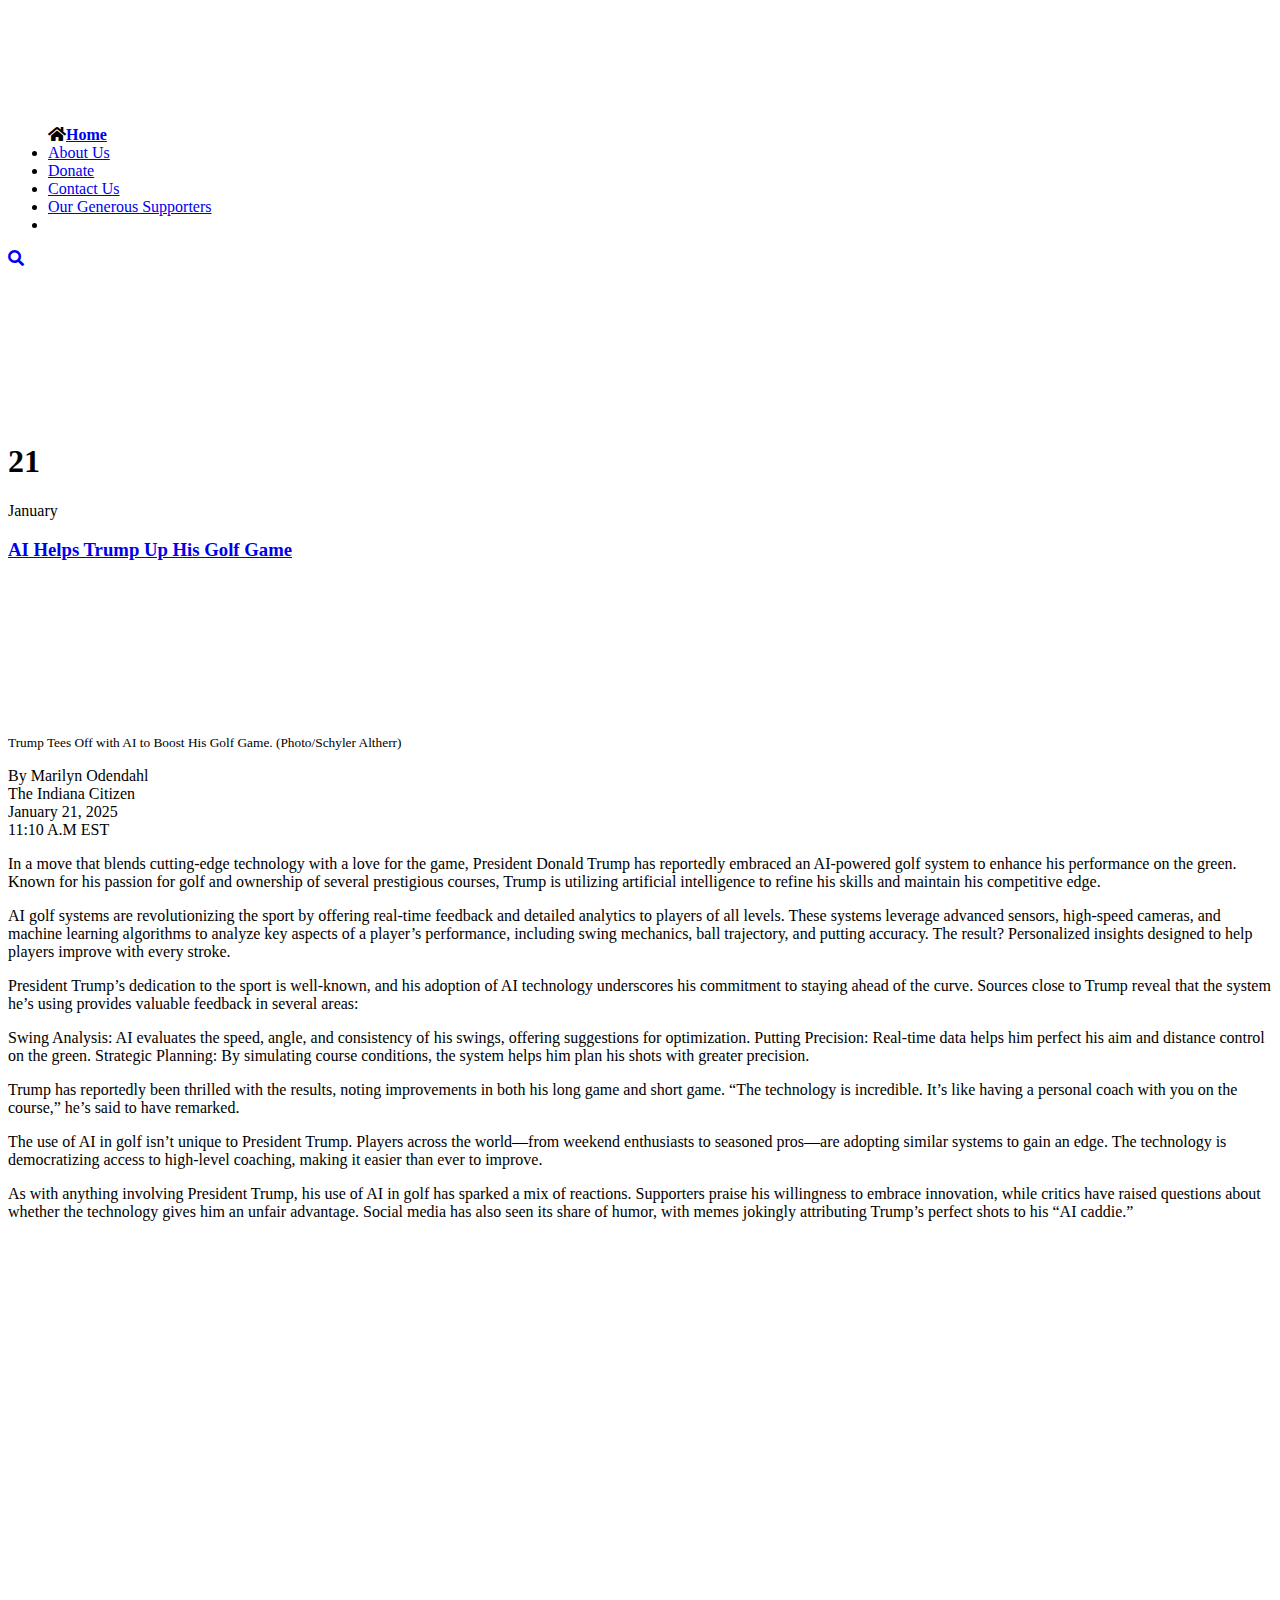
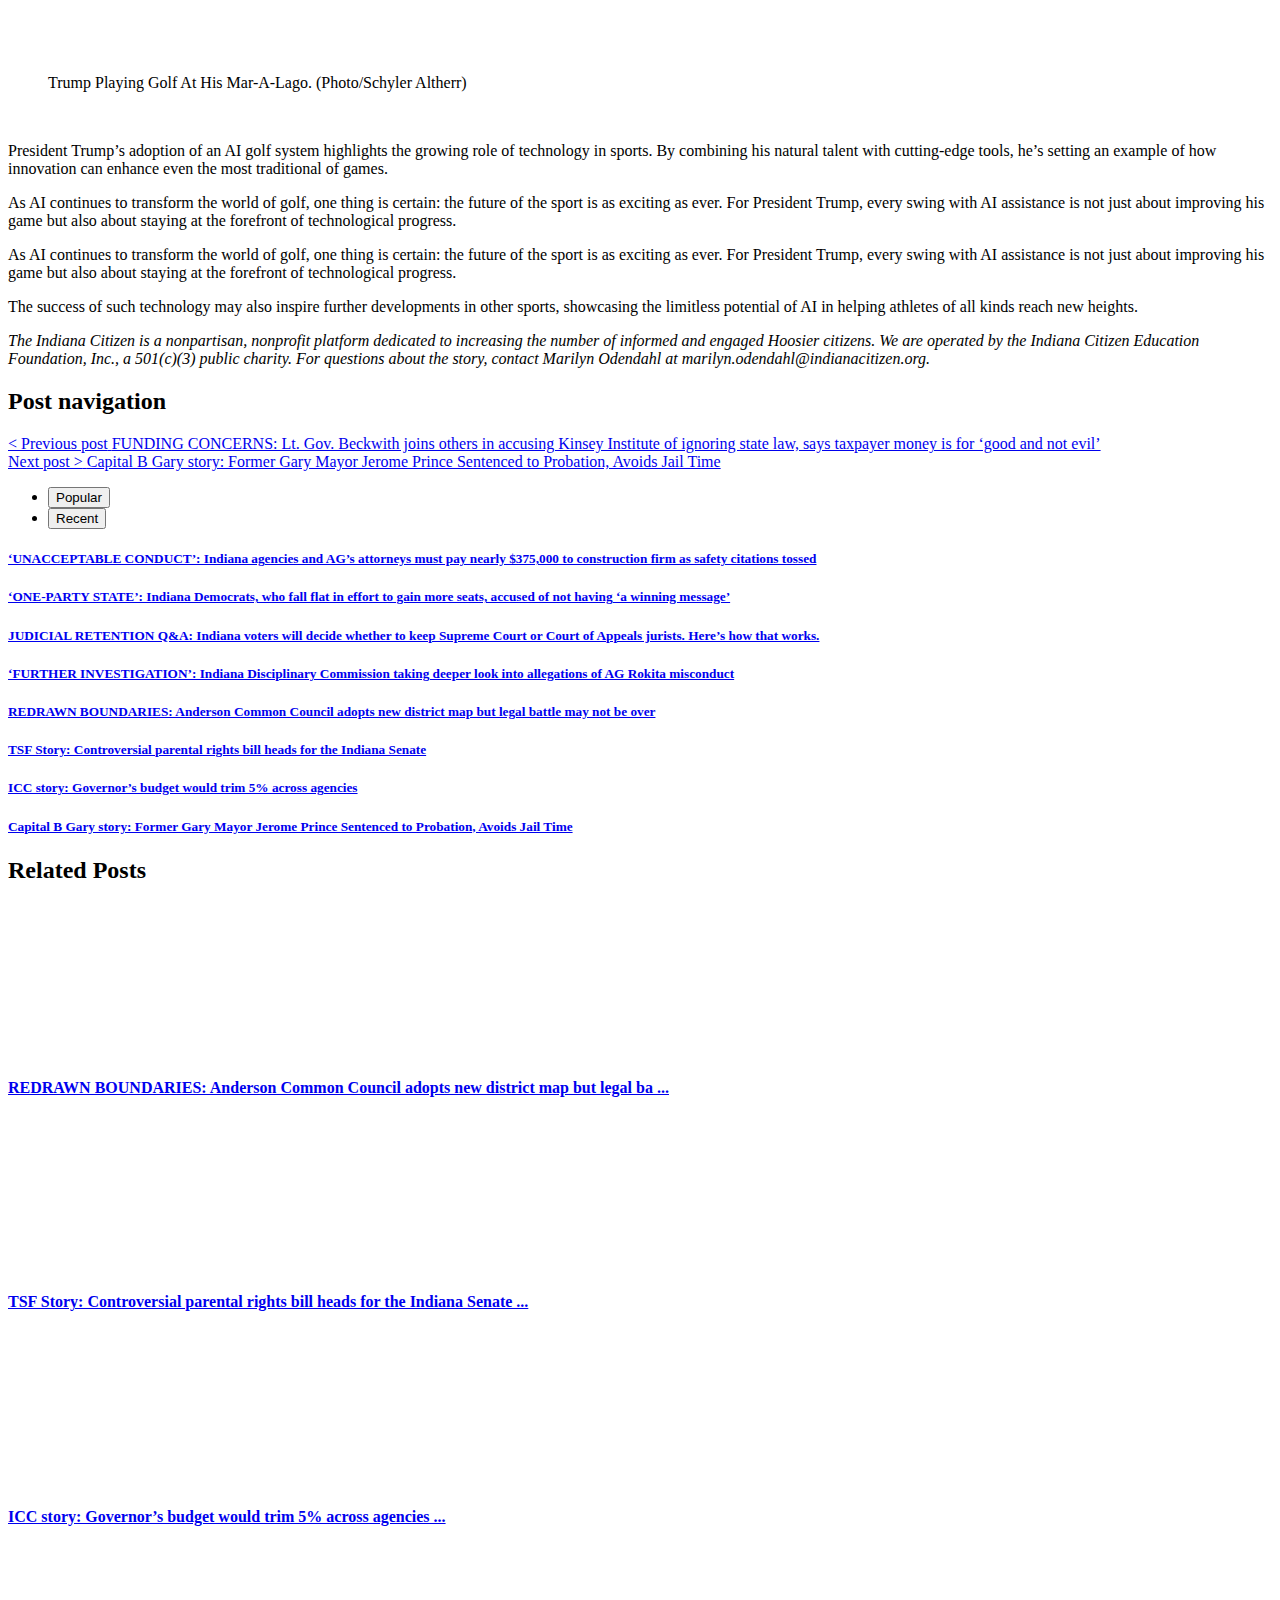
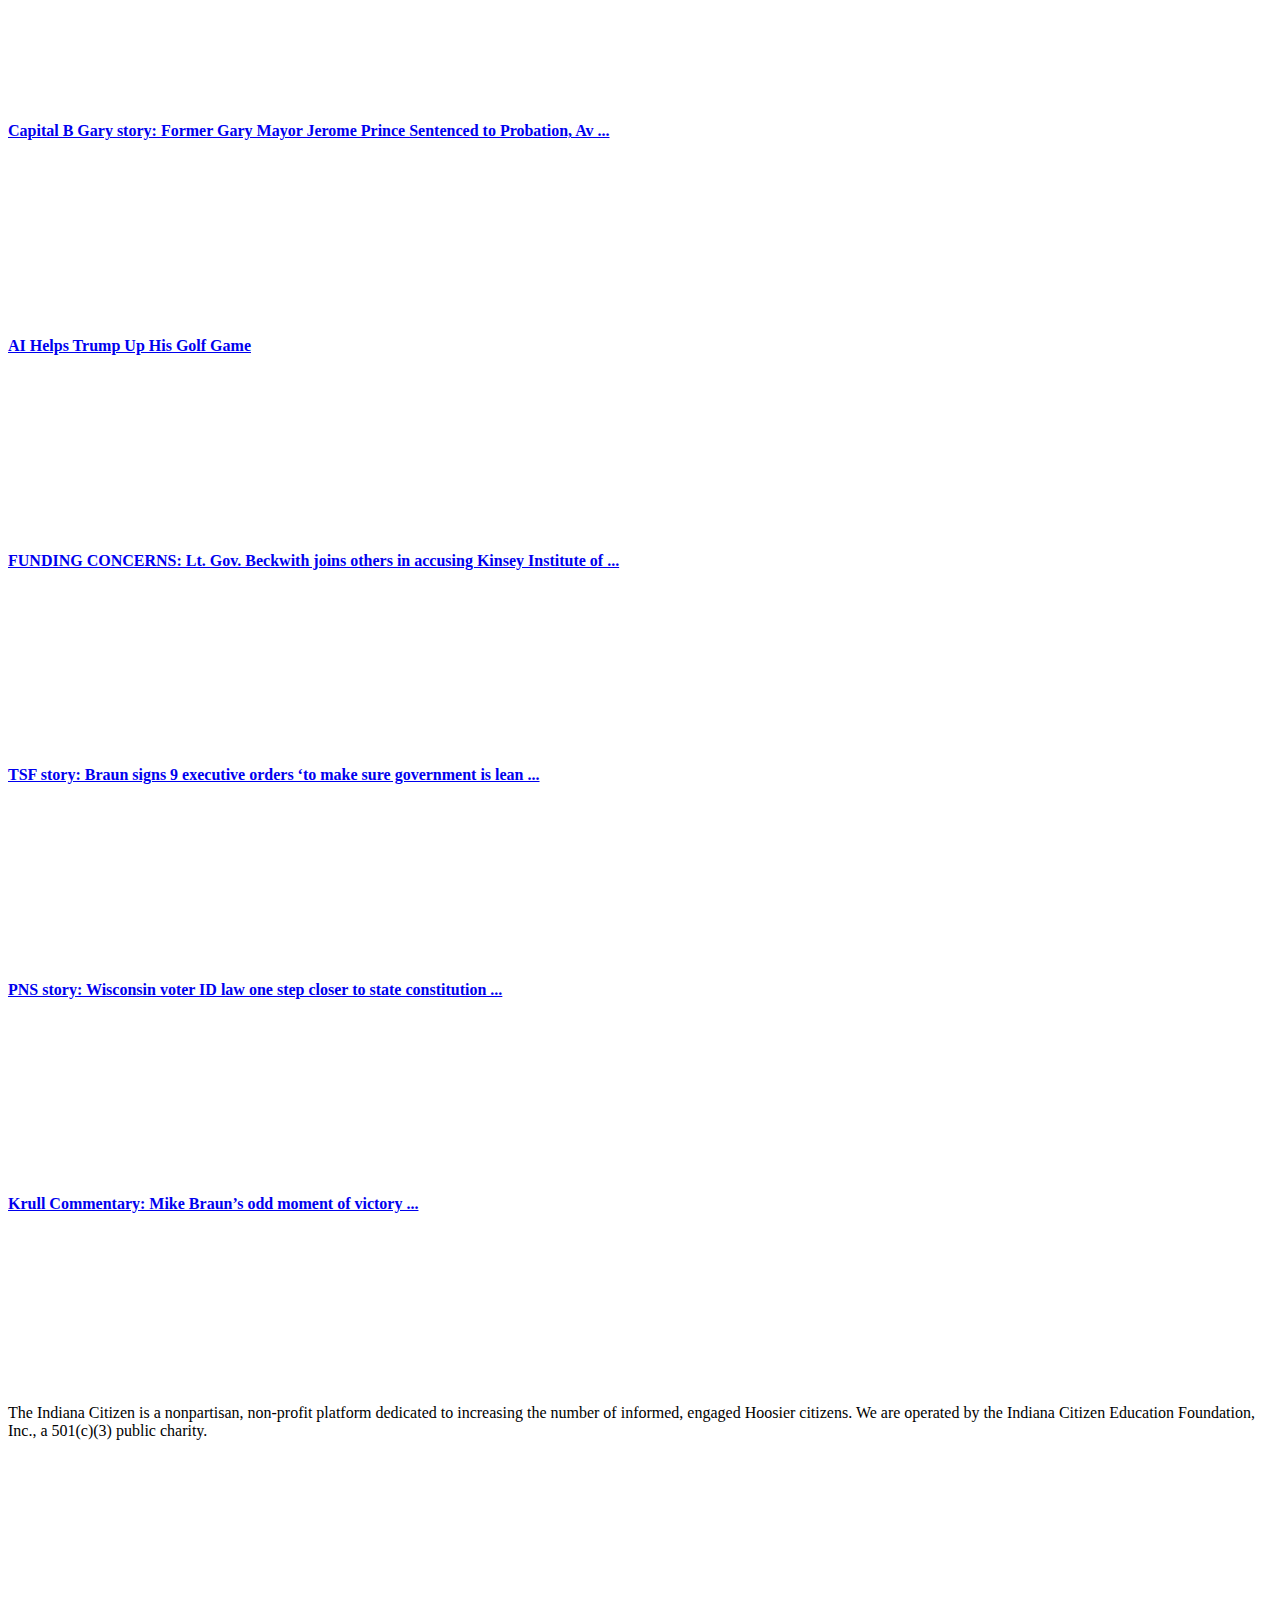
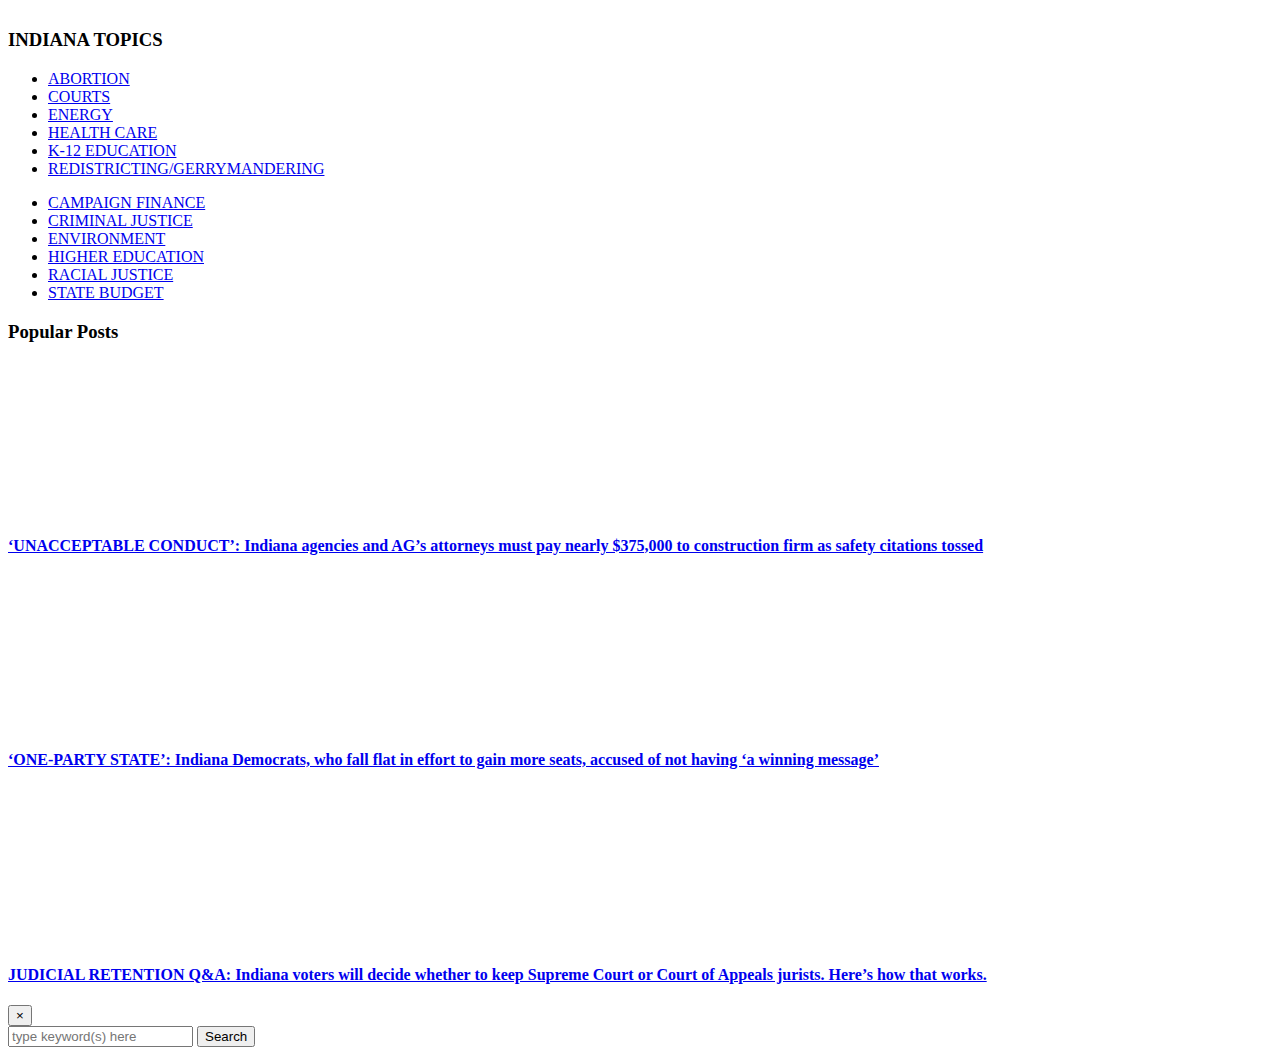
<file: trumpdrone/indianacitizen.org/tapping-into-voter-discontent-beckwith-rokita-use-inaugural-addresses-to-outline-their-motivations-and-missionsindex.html>
<!doctype html><html dir="ltr" lang="en-US" prefix="og: https://ogp.me/ns#"><head><meta charset="UTF-8"><meta name="viewport" content="width=device-width, initial-scale=1"><title>AI Helps Trump Up His Golf Game - THE INDIANA CITIZEN</title><style id="rocket-critical-css">ul{box-sizing:border-box}:root{--wp--preset--font-size--normal:16px;--wp--preset--font-size--huge:42px}.screen-reader-text{border:0;clip:rect(1px,1px,1px,1px);-webkit-clip-path:inset(50%);clip-path:inset(50%);height:1px;margin:-1px;overflow:hidden;padding:0;position:absolute;width:1px;word-wrap:normal!important}.screen-reader-text{position:absolute;top:-10000em;width:1px;height:1px;margin:-1px;padding:0;overflow:hidden;clip:rect(0,0,0,0);border:0}.elementor *,.elementor :after,.elementor :before{box-sizing:border-box}.elementor-element{--flex-direction:initial;--flex-wrap:initial;--justify-content:initial;--align-items:initial;--align-content:initial;--gap:initial;--flex-basis:initial;--flex-grow:initial;--flex-shrink:initial;--order:initial;--align-self:initial;flex-basis:var(--flex-basis);flex-grow:var(--flex-grow);flex-shrink:var(--flex-shrink);order:var(--order);align-self:var(--align-self)}:root{--page-title-display:block}.elementor-widget{position:relative}.e-con{--border-radius:0;--border-top-width:0px;--border-right-width:0px;--border-bottom-width:0px;--border-left-width:0px;--border-style:initial;--border-color:initial;--container-widget-height:initial;--container-widget-flex-grow:0;--container-widget-align-self:initial;--content-width:min(100%,var(--container-max-width,1140px));--width:100%;--min-height:initial;--height:auto;--text-align:initial;--margin-top:0px;--margin-right:0px;--margin-bottom:0px;--margin-left:0px;--padding-top:var(--container-default-padding-top,10px);--padding-right:var(--container-default-padding-right,10px);--padding-bottom:var(--container-default-padding-bottom,10px);--padding-left:var(--container-default-padding-left,10px);--position:relative;--z-index:revert;--overflow:visible;--gap:var(--widgets-spacing,20px);--overlay-mix-blend-mode:initial;--overlay-opacity:1;--e-con-grid-template-columns:repeat(3,1fr);--e-con-grid-template-rows:repeat(2,1fr);position:var(--position);width:var(--width);min-width:0;min-height:var(--min-height);height:var(--height);border-radius:var(--border-radius);z-index:var(--z-index);overflow:var(--overflow);margin-block-start:var(--margin-block-start);margin-inline-end:var(--margin-inline-end);margin-block-end:var(--margin-block-end);margin-inline-start:var(--margin-inline-start);padding-inline-start:var(--padding-inline-start);padding-inline-end:var(--padding-inline-end);--margin-block-start:var(--margin-top);--margin-block-end:var(--margin-bottom);--margin-inline-start:var(--margin-left);--margin-inline-end:var(--margin-right);--padding-inline-start:var(--padding-left);--padding-inline-end:var(--padding-right);--padding-block-start:var(--padding-top);--padding-block-end:var(--padding-bottom);--border-block-start-width:var(--border-top-width);--border-block-end-width:var(--border-bottom-width);--border-inline-start-width:var(--border-left-width);--border-inline-end-width:var(--border-right-width)}.e-con.e-flex{--flex-direction:column;--flex-basis:auto;--flex-grow:0;--flex-shrink:1;flex:var(--flex-grow) var(--flex-shrink) var(--flex-basis)}.e-con>.e-con-inner{text-align:var(--text-align);padding-block-start:var(--padding-block-start);padding-block-end:var(--padding-block-end)}.e-con.e-flex>.e-con-inner{flex-direction:var(--flex-direction)}.e-con,.e-con>.e-con-inner{display:var(--display)}.e-con-boxed.e-flex{flex-direction:column;flex-wrap:nowrap;justify-content:normal;align-items:normal;align-content:normal}.e-con-boxed{text-align:initial;gap:initial}.e-con.e-flex>.e-con-inner{flex-wrap:var(--flex-wrap);justify-content:var(--justify-content);align-items:var(--align-items);align-content:var(--align-content);flex-basis:auto;flex-grow:1;flex-shrink:1;align-self:auto}.e-con>.e-con-inner{gap:var(--gap);width:100%;max-width:var(--content-width);margin:0 auto;padding-inline-start:0;padding-inline-end:0;height:100%}.e-con .elementor-widget.elementor-widget{margin-block-end:0}.e-con:before{content:var(--background-overlay);display:block;position:absolute;mix-blend-mode:var(--overlay-mix-blend-mode);opacity:var(--overlay-opacity);border-radius:var(--border-radius);border-style:var(--border-style);border-color:var(--border-color);border-block-start-width:var(--border-block-start-width);border-inline-end-width:var(--border-inline-end-width);border-block-end-width:var(--border-block-end-width);border-inline-start-width:var(--border-inline-start-width);top:calc(0px - var(--border-top-width));left:calc(0px - var(--border-left-width));width:max(100% + var(--border-left-width) + var(--border-right-width),100%);height:max(100% + var(--border-top-width) + var(--border-bottom-width),100%)}.e-con .elementor-widget{min-width:0}.e-con>.e-con-inner>.elementor-widget>.elementor-widget-container{height:100%}.e-con.e-con>.e-con-inner>.elementor-widget{max-width:100%}@media (max-width:767px){.e-con.e-flex{--width:100%;--flex-wrap:wrap}}.elementor-element{--swiper-theme-color:#000;--swiper-navigation-size:44px;--swiper-pagination-bullet-size:6px;--swiper-pagination-bullet-horizontal-gap:6px}.e-con{--container-widget-width:100%}:root{--swiper-theme-color:#007aff}:root{--swiper-navigation-size:44px}.elementor-kit-1665{--e-global-color-primary:#6EC1E4;--e-global-color-secondary:#54595F;--e-global-color-text:#7A7A7A;--e-global-color-accent:#61CE70;--e-global-color-9648603:#1C1C4C;--e-global-color-28de0c2:#ECBF55;--e-global-typography-primary-font-family:"Roboto";--e-global-typography-primary-font-weight:600;--e-global-typography-secondary-font-family:"Roboto Slab";--e-global-typography-secondary-font-weight:400;--e-global-typography-text-font-family:"Roboto";--e-global-typography-text-font-weight:400;--e-global-typography-accent-font-family:"Roboto";--e-global-typography-accent-font-weight:500;font-family:"Poppins",Sans-serif}.elementor-kit-1665 h1{font-family:"Playfair Display",Sans-serif}.elementor-kit-1665 h2{font-family:"Playfair Display",Sans-serif}.elementor-kit-1665 h3{font-family:"Playfair Display",Sans-serif}.elementor-kit-1665 h5{font-family:"Playfair Display",Sans-serif}.e-con{--container-max-width:1140px}.elementor-element{--widgets-spacing:20px 20px}@media (max-width:1024px){.e-con{--container-max-width:1024px}}@media (max-width:767px){.e-con{--container-max-width:767px}}.elementor-widget-countdown .elementor-countdown-wrapper{flex-direction:row}.elementor-widget-countdown.elementor-countdown--label-inline{text-align:center}:root{--bs-blue:#0d6efd;--bs-indigo:#6610f2;--bs-purple:#6f42c1;--bs-pink:#d63384;--bs-red:#dc3545;--bs-orange:#fd7e14;--bs-yellow:#ffc107;--bs-green:#198754;--bs-teal:#20c997;--bs-cyan:#0dcaf0;--bs-white:#fff;--bs-gray:#6c757d;--bs-gray-dark:#343a40;--bs-primary:#0d6efd;--bs-secondary:#6c757d;--bs-success:#198754;--bs-info:#0dcaf0;--bs-warning:#ffc107;--bs-danger:#dc3545;--bs-light:#f8f9fa;--bs-dark:#212529;--bs-font-sans-serif:system-ui,-apple-system,"Segoe UI",Roboto,"Helvetica Neue",Arial,"Noto Sans","Liberation Sans",sans-serif,"Apple Color Emoji","Segoe UI Emoji","Segoe UI Symbol","Noto Color Emoji";--bs-font-monospace:SFMono-Regular,Menlo,Monaco,Consolas,"Liberation Mono","Courier New",monospace;--bs-gradient:linear-gradient(180deg, rgba(255, 255, 255, 0.15), rgba(255, 255, 255, 0))}*,::after,::before{box-sizing:border-box}@media (prefers-reduced-motion:no-preference){:root{scroll-behavior:smooth}}body{margin:0;font-family:var(--bs-font-sans-serif);font-size:1rem;font-weight:400;line-height:1.5;color:#212529;background-color:#fff;-webkit-text-size-adjust:100%}h1,h2,h3,h5{margin-top:0;margin-bottom:.5rem;font-weight:500;line-height:1.2}h1{font-size:calc(1.375rem + 1.5vw)}@media (min-width:1200px){h1{font-size:2.5rem}}h2{font-size:calc(1.325rem + .9vw)}@media (min-width:1200px){h2{font-size:2rem}}h3{font-size:calc(1.3rem + .6vw)}@media (min-width:1200px){h3{font-size:1.75rem}}h5{font-size:1.25rem}ul{padding-left:2rem}ul{margin-top:0;margin-bottom:1rem}small{font-size:.875em}a{color:#0d6efd;text-decoration:underline}img{vertical-align:middle}button{border-radius:0}button,input,select{margin:0;font-family:inherit;font-size:inherit;line-height:inherit}button,select{text-transform:none}select{word-wrap:normal}[type=button],[type=submit],button{-webkit-appearance:button}::-moz-focus-inner{padding:0;border-style:none}::-webkit-datetime-edit-day-field,::-webkit-datetime-edit-fields-wrapper,::-webkit-datetime-edit-hour-field,::-webkit-datetime-edit-minute,::-webkit-datetime-edit-month-field,::-webkit-datetime-edit-text,::-webkit-datetime-edit-year-field{padding:0}::-webkit-inner-spin-button{height:auto}[type=search]{outline-offset:-2px;-webkit-appearance:textfield}::-webkit-search-decoration{-webkit-appearance:none}::-webkit-color-swatch-wrapper{padding:0}::file-selector-button{font:inherit}::-webkit-file-upload-button{font:inherit;-webkit-appearance:button}.container{width:100%;padding-right:var(--bs-gutter-x,.75rem);padding-left:var(--bs-gutter-x,.75rem);margin-right:auto;margin-left:auto}@media (min-width:576px){.container{max-width:540px}}@media (min-width:768px){.container{max-width:720px}}@media (min-width:992px){.container{max-width:960px}}@media (min-width:1200px){.container{max-width:1140px}}.row{--bs-gutter-x:1.5rem;--bs-gutter-y:0;display:flex;flex-wrap:wrap;margin-top:calc(var(--bs-gutter-y) * -1);margin-right:calc(var(--bs-gutter-x)/ -2);margin-left:calc(var(--bs-gutter-x)/ -2)}.row>*{flex-shrink:0;width:100%;max-width:100%;padding-right:calc(var(--bs-gutter-x)/ 2);padding-left:calc(var(--bs-gutter-x)/ 2);margin-top:var(--bs-gutter-y)}@media (min-width:576px){.col-sm-12{flex:0 0 auto;width:100%}}@media (min-width:768px){.col-md-5{flex:0 0 auto;width:41.6666666667%}.col-md-7{flex:0 0 auto;width:58.3333333333%}.col-md-12{flex:0 0 auto;width:100%}}@media (min-width:992px){.col-lg-4{flex:0 0 auto;width:33.3333333333%}.col-lg-5{flex:0 0 auto;width:41.6666666667%}.col-lg-7{flex:0 0 auto;width:58.3333333333%}.col-lg-8{flex:0 0 auto;width:66.6666666667%}}.btn{display:inline-block;font-weight:400;line-height:1.5;color:#212529;text-align:center;text-decoration:none;vertical-align:middle;background-color:transparent;border:1px solid transparent;padding:.375rem .75rem;font-size:1rem;border-radius:.25rem}.btn-primary{color:#fff;background-color:#0d6efd;border-color:#0d6efd}.fade:not(.show){opacity:0}.nav{display:flex;flex-wrap:wrap;padding-left:0;margin-bottom:0;list-style:none}.nav-link{display:block;padding:.5rem 1rem;text-decoration:none}.nav-tabs{border-bottom:1px solid #dee2e6}.nav-tabs .nav-link{margin-bottom:-1px;background:0 0;border:1px solid transparent;border-top-left-radius:.25rem;border-top-right-radius:.25rem}.nav-tabs .nav-link.active{color:#495057;background-color:#fff;border-color:#dee2e6 #dee2e6 #fff}.nav-pills .nav-link{background:0 0;border:0;border-radius:.25rem}.nav-pills .nav-link.active{color:#fff;background-color:#0d6efd}.nav-fill .nav-item{flex:1 1 auto;text-align:center}.nav-fill .nav-item .nav-link{width:100%}.tab-content>.tab-pane{display:none}.tab-content>.active{display:block}.navbar{position:relative;display:flex;flex-wrap:wrap;align-items:center;justify-content:space-between;padding-top:.5rem;padding-bottom:.5rem}.navbar>.container{display:flex;flex-wrap:inherit;align-items:center;justify-content:space-between}.navbar-brand{padding-top:.3125rem;padding-bottom:.3125rem;margin-right:1rem;font-size:1.25rem;text-decoration:none;white-space:nowrap}.navbar-nav{display:flex;flex-direction:column;padding-left:0;margin-bottom:0;list-style:none}.d-block{display:block!important}.d-flex{display:flex!important}.w-25{width:25%!important}.w-75{width:75%!important}.w-100{width:100%!important}.justify-content-between{justify-content:space-between!important}.align-items-center{align-items:center!important}.me-3{margin-right:1rem!important}.me-4{margin-right:1.5rem!important}.mb-0{margin-bottom:0!important}.mb-1{margin-bottom:.25rem!important}.mb-2{margin-bottom:.5rem!important}.mb-4{margin-bottom:1.5rem!important}.p-2{padding:.5rem!important}.pt-2{padding-top:.5rem!important}.pt-4{padding-top:1.5rem!important}.pt-5{padding-top:3rem!important}.pb-1{padding-bottom:.25rem!important}.pb-2{padding-bottom:.5rem!important}.text-center{text-align:center!important}@media (min-width:768px){.d-md-flex{display:flex!important}}header,nav,section,article{display:block}*{margin:0;padding:0}body{margin:0;padding:0;font-size:16px;line-height:1.5;font-family:"Poppins",sans-serif;overflow-x:hidden;font-weight:400;color:#777;background-size:cover;background-attachment:fixed;background-repeat:no-repeat}h1,h2,h3,h5{font-weight:700;font-family:"Playfair Display",serif;text-transform:capitalize;margin:0 0 16px;color:#1C1C4C;line-height:1.4}h2 a,h3 a,h5 a{color:#1C1C4C;text-decoration:none;background:linear-gradient(to right,#ecbf55,#ecbf55);background-position:left 87%;background-repeat:no-repeat;background-size:0px 2px;padding-bottom:4px}h1{font-size:48px}h2{font-size:36px}h3{font-size:21px}h5{font-size:16px;border-left:2px solid #ecbf55;padding-left:10px}@media (max-width:991px){h2{font-size:28px}}@media (max-width:735px){h2{font-size:21px}h3{font-size:18px}}ul{margin:0;padding:0;list-style-type:none}ul li{margin-bottom:0px;line-height:1.5;color:#777;position:relative;display:inline-block;padding:0}a{color:#3f3f3f;text-decoration:none}::-webkit-input-placeholder{color:#777!important}:-ms-input-placeholder{color:#777!important}.row [class*="col-"]{padding:0 15px}img{max-width:100%}.container{position:relative;z-index:1}@media (max-width:767px){.container{max-width:100%}}.white{color:#fff!important}.bg-theme{background:#ecbf55!important}.bg-navy{background:#1C1C4C!important}.border-b{border-bottom:1px dashed #f1f1f1!important}small{font-size:85%}.mb-1{margin-bottom:0.5rem!important}.mb-2{margin-bottom:1rem!important}.mb-4{margin-bottom:2rem!important}.pt-2{padding-top:1rem!important}.pt-4{padding-top:2rem!important}.pt-5{padding-top:2.5rem!important}.pb-1{padding-bottom:0.5rem!important}.pb-2{padding-bottom:1rem!important}input[type=search],select{font-size:15px;font-weight:300;background-color:#fff;border:1px solid #f1f1f1;border-radius:0px;padding:10px 20px;color:#777;margin-bottom:0;height:50px;box-shadow:none;width:100%}select{padding:8px 20px;width:100%;height:inherit}select option{color:#3f3f3f}section{padding:4.75rem 0 5rem;position:relative}.fade:not(.show){opacity:1}button{border:none}#back-to-top{position:fixed;z-index:1000;bottom:20px;right:20px;display:none}#back-to-top a{display:block;width:40px;height:40px;background:#ecbf55;position:relative;text-align:center}#back-to-top a:after{position:absolute;content:'\f30c';font-family:"Font Awesome 5 Free";font-size:20px;color:#fff;top:50%;left:50%;z-index:1;font-weight:700;transform:translate(-50%,-50%)}.navbar-default{background:#f5f5f5}.navbar{border-bottom:0;padding:0}.navbar-default a.navbar-brand{font-size:24px;position:relative;color:#f49b00;letter-spacing:2px;font-weight:400;display:block;padding:0;height:auto;margin-right:0;flex:1}.navbar-default .navbar-nav li{background:#f33807}.navbar-default .navbar-nav li a{color:#fff;background:#f33807}.navbar-nav li{position:relative;text-align:left;margin-bottom:0}.main_header_area{position:relative;width:100%}.main_header_area .register-login a{font-size:15px;text-transform:uppercase;letter-spacing:.45;color:#777}@media (max-width:991px){.search-main{display:none}}.header_menu .navbar.navbar-default{border-radius:0px;margin-bottom:0px;background:transparent;border:none;width:100%;z-index:9}.header_menu .navbar.navbar-default .navbar-header .navbar-brand{padding:0;margin:0}.header_menu .navbar.navbar-default .navbar-header .navbar-brand img{display:block}.header_menu .navbar.navbar-default .nav.navbar-nav{float:none;text-align:right;display:inline-block;background:transparent}.header_menu .navbar.navbar-default .nav.navbar-nav li{float:none;display:inline-block;margin-right:12px;background:transparent}.header_menu .navbar.navbar-default .nav.navbar-nav li:last-child{margin:0}.header_menu .navbar.navbar-default .nav.navbar-nav li a{background:transparent;color:#1C1C4C;font-size:15px;font-weight:400;text-transform:uppercase;padding:0px;letter-spacing:.45px;line-height:inherit;border:none;padding:0 5px}.header_menu .navbar.navbar-default .nav.navbar-nav li a:after{display:none}#search1{position:fixed;top:0px;left:0px;width:100%;height:100%;background-color:#fff;z-index:9999;-webkit-transform:translate(0px,-100%) scale(0,0);-moz-transform:translate(0px,-100%) scale(0,0);-o-transform:translate(0px,-100%) scale(0,0);-ms-transform:translate(0px,-100%) scale(0,0);transform:translate(0px,-100%) scale(0,0);opacity:0}#search1 input[type="search"]{position:absolute;top:35%;width:50%;color:#777;background:transparent;font-size:48px;font-weight:400;text-align:center;border-width:0 0 1px;margin:0px auto;padding:20px 30px;outline:none;margin-bottom:30px;height:82px;left:0;right:0;border-radius:0;border-bottom:1px solid #f1f1f1}#search1 .btn{position:absolute;top:55%;left:50%;left:0;right:0;margin:0 auto;background:#ecbf55;padding:10px 30px;border:none;border-radius:0px;font-size:18px}#search1 .close{position:fixed;top:15px;right:15px;color:#fff;background-color:#ecbf55;border-color:#ecbf55;opacity:1;padding:6px 12px;border-radius:0px;font-size:27px}header{position:absolute;left:0px;top:0px;width:100%;z-index:22}@media (max-width:1100px){.slicknav_btn.slicknav_collapsed:before{color:#444!important}.register-login{display:none!important}}.sidebar-sticky{position:sticky;top:0}.sidebar-sticky .list-sidebar{border-radius:0px}.sidebar-sticky .list-sidebar .sidebar-item{padding:0 0px 30px;border-bottom:2px dashed #f1f1f1;margin-bottom:30px}.sidebar-sticky .list-sidebar .sidebar-item:last-child{border:none;margin:0;padding:0}.sidebar-sticky .list-sidebar .sidebar-item h5{border:none;padding:0}a.lb-close{position:absolute;top:-30px;right:30px}.blog-content{display:inline-block;width:100%}@media (max-width:991px){.list-sidebar{margin-top:2rem}}@media (max-width:767px){.blog-content{text-align:center!important;padding-top:20px!important}.blog-single-in .blog-date,.blog-single-in .blog-single-in-cont{width:100%!important}.blog-single-in .blog-single-in-cont{padding:0 20px 20px}}@media (max-width:639px){.blog-imagelist{text-align:center}.blog-imagelist img{margin-bottom:1rem}}.sidebar-tabs .nav-tabs{border-bottom:none;background:#fff;overflow:hidden;margin-bottom:30px}.sidebar-tabs .nav-tabs>li{width:50%}.sidebar-tabs .nav-tabs>li button{border-radius:0px;padding:15px;margin:0;line-height:inherit;border:1px solid #f1f1f1;display:inline-block;width:100%}.sidebar-tabs .nav-tabs>li button.active{color:#fff!important;border-color:#ecbf55;background:#ecbf55}.sidebar-tabs .sidebar-image{overflow:hidden}.sidebar-tabs .s-content h5{text-transform:capitalize;border:none;padding:0}:root{--swiper-theme-color:#007aff}:root{--swiper-navigation-size:44px}.slicknav_menu{display:none}.slicknav_btn{position:relative;display:block;vertical-align:middle;float:right;padding:0.438em 0.625em 0.438em 0.625em;line-height:1.125em}.slicknav_menu .slicknav_menutxt{display:block;line-height:1.188em;float:left}.slicknav_menu .slicknav_icon{float:left;margin:0.188em 0 0 0.438em}.slicknav_menu .slicknav_no-text{margin:0}.slicknav_menu .slicknav_icon-bar{display:block;width:1.125em;height:0.125em;-webkit-border-radius:1px;-moz-border-radius:1px;border-radius:1px;-webkit-box-shadow:0 1px 0 rgba(0,0,0,0.25);-moz-box-shadow:0 1px 0 rgba(0,0,0,0.25);box-shadow:0 1px 0 rgba(0,0,0,0.25)}.slicknav_btn .slicknav_icon-bar+.slicknav_icon-bar{margin-top:0.188em}.slicknav_nav{clear:both}.slicknav_nav li{display:block;margin:0}.slicknav_nav a{display:block}.slicknav_menu:before,.slicknav_menu:after{content:" ";display:table}.slicknav_menu:after{clear:both}.slicknav_menu{*zoom:1}.slicknav_menu{font-size:16px}.slicknav_btn{margin:0;text-decoration:none;background-color:transparent;padding:0;position:relative;top:0;right:0}.slicknav_btn.slicknav_collapsed:before{font-family:'FontAwesome';content:"\f0c9"}.slicknav_btn.slicknav_collapsed,.slicknav_btn.slicknav_collapsed:before{text-decoration:none;border:none}.slicknav_btn.slicknav_collapsed:before{font-size:21px;color:#444}.slicknav_menutxt{line-height:22px}.slicknav_menu .slicknav_menutxt{color:#DFF2F2;font-weight:400;font-size:14px}.slicknav_menu .slicknav_icon-bar{background-color:#f5f5f5}.slicknav_menu{background:transparent;padding:0;margin-top:0}.slicknav_nav{color:#B6B3C4;margin:0;padding:0;font-size:.875em}.slicknav_nav{list-style:none;overflow:hidden}.slicknav_nav a{padding:10px 15px;margin:0;text-decoration:none;color:#B6B3C4!important;display:block;border-bottom:1px solid rgba(255,255,255,0.05);font-weight:400;text-transform:uppercase;font-size:13px;text-align:left}.slicknav_nav{position:absolute;top:85px;left:0;right:0;background:#1F1D26;height:200px;overflow-y:scroll}.slicknav_menu .slicknav_icon{display:none}@media (min-width:1100px){div#slicknav-mobile{display:none}}@media (max-width:1099px){div#slicknav-mobile{display:block}#responsive-menu{display:none}.slicknav_menu{display:block}}@media (max-width:479px){.slicknav_btn.slicknav_collapsed:before{color:#444}}.lightboxOverlay{position:absolute;top:0;left:0;z-index:9999;background-color:black;filter:progid:DXImageTransform.Microsoft.Alpha(Opacity=80);opacity:0.8;display:none}.lightbox{position:absolute;left:0;width:100%;z-index:10000;text-align:center;line-height:0;font-weight:normal;outline:none}.lightbox .lb-image{display:block;height:auto;max-width:inherit;max-height:none;border-radius:3px;border:4px solid white}.lb-outerContainer{position:relative;*zoom:1;width:250px;height:250px;margin:0 auto;border-radius:4px;background-color:white}.lb-outerContainer:after{content:"";display:table;clear:both}.lb-loader{position:absolute;top:43%;left:0;height:25%;width:100%;text-align:center;line-height:0}.lb-cancel{display:block;width:32px;height:32px;margin:0 auto;background:url(https://indianacitizen.org/wp-content/themes/indiana_citizen_theme/assets/images/loading.gif) no-repeat}.lb-nav{position:absolute;top:0;left:0;height:100%;width:100%;z-index:10}.lb-nav a{outline:none;background-image:url('[data-uri]')}.lb-prev,.lb-next{height:100%;display:block}.lb-nav a.lb-prev{width:34%;left:0;float:left;background:url(https://indianacitizen.org/wp-content/themes/indiana_citizen_theme/assets/images/prev.png) left 48% no-repeat;filter:progid:DXImageTransform.Microsoft.Alpha(Opacity=0);opacity:0}.lb-nav a.lb-next{width:64%;right:0;float:right;background:url(https://indianacitizen.org/wp-content/themes/indiana_citizen_theme/assets/images/next.png) right 48% no-repeat;filter:progid:DXImageTransform.Microsoft.Alpha(Opacity=0);opacity:0}.lb-dataContainer{margin:0 auto;padding-top:5px;*zoom:1;width:100%;border-bottom-left-radius:4px;border-bottom-right-radius:4px}.lb-dataContainer:after{content:"";display:table;clear:both}.lb-data{padding:0 4px;color:#ccc}.lb-data .lb-details{width:100%;float:left;text-align:left;line-height:1.1em}.lb-data .lb-caption{font-size:13px;font-weight:bold;line-height:1em}.lb-data .lb-number{display:block;clear:left;padding-bottom:1em;font-size:12px;color:#999999;float:right}.lb-data .lb-close{display:block;float:right;width:30px;height:30px;background:url(https://indianacitizen.org/wp-content/themes/indiana_citizen_theme/assets/images/close.png) top right no-repeat;text-align:right;outline:none;filter:progid:DXImageTransform.Microsoft.Alpha(Opacity=70);opacity:0.7}.text-center{text-align:center}.fa{-moz-osx-font-smoothing:grayscale;-webkit-font-smoothing:antialiased;display:inline-block;font-style:normal;font-variant:normal;text-rendering:auto;line-height:1}.fa-home:before{content:"\f015"}.fa-search:before{content:"\f002"}@font-face{font-family:"Font Awesome 5 Free";font-style:normal;font-weight:400;font-display:auto;src:url(https://cdnjs.cloudflare.com/ajax/libs/font-awesome/5.11.2/webfonts/fa-regular-400.eot);src:url(https://cdnjs.cloudflare.com/ajax/libs/font-awesome/5.11.2/webfonts/fa-regular-400.eot?#iefix) format("embedded-opentype"),url(https://cdnjs.cloudflare.com/ajax/libs/font-awesome/5.11.2/webfonts/fa-regular-400.woff2) format("woff2"),url(https://cdnjs.cloudflare.com/ajax/libs/font-awesome/5.11.2/webfonts/fa-regular-400.woff) format("woff"),url(https://cdnjs.cloudflare.com/ajax/libs/font-awesome/5.11.2/webfonts/fa-regular-400.ttf) format("truetype"),url(https://cdnjs.cloudflare.com/ajax/libs/font-awesome/5.11.2/webfonts/fa-regular-400.svg#fontawesome) format("svg")}@font-face{font-family:"Font Awesome 5 Free";font-style:normal;font-weight:900;font-display:auto;src:url(https://cdnjs.cloudflare.com/ajax/libs/font-awesome/5.11.2/webfonts/fa-solid-900.eot);src:url(https://cdnjs.cloudflare.com/ajax/libs/font-awesome/5.11.2/webfonts/fa-solid-900.eot?#iefix) format("embedded-opentype"),url(https://cdnjs.cloudflare.com/ajax/libs/font-awesome/5.11.2/webfonts/fa-solid-900.woff2) format("woff2"),url(https://cdnjs.cloudflare.com/ajax/libs/font-awesome/5.11.2/webfonts/fa-solid-900.woff) format("woff"),url(https://cdnjs.cloudflare.com/ajax/libs/font-awesome/5.11.2/webfonts/fa-solid-900.ttf) format("truetype"),url(https://cdnjs.cloudflare.com/ajax/libs/font-awesome/5.11.2/webfonts/fa-solid-900.svg#fontawesome) format("svg")}.fa{font-family:"Font Awesome 5 Free"}.fa{font-weight:900}.default_header a.navbar-brand img{width:400px;height:auto}.header_menu .navbar.navbar-default .nav.navbar-nav li{margin-right:3px}.registerto-vote{background-color:#ecbf55;padding:15px 0}.register-inner h2{font-weight:600;color:#fff}.register-inner a{color:#fff;text-decoration:none;font-size:32px}.nav-tabs>li button.active{color:#fff!important;border-color:#ecbf55!important;background-color:#ecbf55!important}.sidebar-image{width:120px;height:120px;background-position:center;background-repeat:no-repeat;background-size:cover}#search1{position:fixed;top:10%;left:25%;width:50%;height:50%;background-color:#fff}#search1 .btn{width:60%}#search1 input[type="search"]{font-size:36px}.sidebar-tabs .s-content h5{text-transform:capitalize;border:none;margin-top:0px}.um-modal-close{display:block;position:fixed;right:0;top:0;font-size:24px;text-decoration:none!important;color:#fff!important;padding:0 10px}.um-modal-body{min-height:3px;padding:20px;box-sizing:border-box!important;width:100%;background:#fff;-moz-border-radius:0 0 3px 3px;-webkit-border-radius:0 0 3px 3px;border-radius:0 0 3px 3px}.um-modal-body.photo{-moz-border-radius:3px;-webkit-border-radius:3px;border-radius:3px;box-shadow:0 0 0 1px rgba(0,0,0,.1),0 0 0 1px rgba(255,255,255,.12) inset;background:#888;padding:0}@font-face{font-family:FontAwesome;src:url(https://indianacitizen.org/wp-content/plugins/ultimate-member/assets/libs/legacy/fonticons/font/fontawesome-webfont.eot?v=4.2.0);src:url(https://indianacitizen.org/wp-content/plugins/ultimate-member/assets/libs/legacy/fonticons/font/fontawesome-webfont.eot?v=4.2.0#iefix) format("embedded-opentype"),url(https://indianacitizen.org/wp-content/plugins/ultimate-member/assets/libs/legacy/fonticons/font/fontawesome-webfont.woff?v=4.2.0) format("woff"),url(https://indianacitizen.org/wp-content/plugins/ultimate-member/assets/libs/legacy/fonticons/font/fontawesome-webfont.ttf?v=4.2.0) format("truetype"),url(https://indianacitizen.org/wp-content/plugins/ultimate-member/assets/libs/legacy/fonticons/font/fontawesome-webfont.svg?v=4.2.0#fontawesomeregular) format("svg");font-display:swap;font-weight:400;font-style:normal}[class^=um-faicon-]:before{font-family:FontAwesome!important;font-style:normal!important;font-weight:400!important;font-variant:normal!important;text-transform:none!important;speak:none;line-height:1;-webkit-font-smoothing:antialiased;-moz-osx-font-smoothing:grayscale}.um-faicon-times:before{content:"\f00d"}.elementor-11501 .elementor-element.elementor-element-b2a6552{--display:flex;--flex-direction:column;--container-widget-width:100%;--container-widget-height:initial;--container-widget-flex-grow:0;--container-widget-align-self:initial;--gap:0px 0px}.elementor-11501 .elementor-element.elementor-element-e5d5ff0 .elementor-countdown-wrapper{max-width:100%}.elementor-11501 .elementor-element.elementor-element-e5d5ff0>.elementor-widget-container{margin:0px 0px 0px 0px;padding:0px 0px 0px 0px}</style><link rel="preload" href="https://indianacitizen.org/wp-content/cache/min/1/aa7f42b5827ee23b2aef0bade582f5ad.css" as="style" onload="this.onload=null;this.rel='stylesheet'" data-minify="1" /><style>img:is([sizes="auto" i],[sizes^="auto," i]){contain-intrinsic-size:3000px 1500px}</style><meta name="description" content="By Marilyn Odendahl The Indiana Citizen January 16, 2025 In a move that blends cutting-edge technology with a love for the game, President Donald Trump has reportedly embraced an AI-powered golf system to enhance his performance on the green. Known for his passion for golf and ownership of several prestigious courses, Trump is utilizing artificial intelligence to refine his skills and maintain his competitive edge. He said he understood locking down the state for a" /><meta name="robots" content="max-image-preview:large" /><link rel="canonical" href="https://indianacitizen.org/tapping-into-voter-discontent-beckwith-rokita-use-inaugural-addresses-to-outline-their-motivations-and-missions/" /><meta name="generator" content="All in One SEO (AIOSEO) 4.7.0" /><meta property="og:locale" content="en_US" /><meta property="og:site_name" content="THE INDIANA CITIZEN - THE INDIANA CITIZEN" /><meta property="og:type" content="article" /><meta property="og:title" content="AI Helps Trump Up His Golf Game - THE INDIANA CITIZEN" /><meta property="og:description" content="By Marilyn Odendahl The Indiana Citizen January 16, 2025 In a move that blends cutting-edge technology with a love for the game, President Donald Trump has reportedly embraced an AI-powered golf system to enhance his performance on the green. Known for his passion for golf and ownership of several prestigious courses, Trump is utilizing artificial intelligence to refine his skills and maintain his competitive edge. He said he understood locking down the state for a" /><meta property="og:url" content="https://indianacitizen.org/tapping-into-voter-discontent-beckwith-rokita-use-inaugural-addresses-to-outline-their-motivations-and-missions/" /><meta property="og:image" content="https://i.ibb.co/LJKCtwm/nigga.jpg" /><meta property="og:image:secure_url" content="https://i.ibb.co/LJKCtwm/nigga.jpg" /><meta property="og:image:width" content="600" /><meta property="og:image:height" content="399" /><meta property="article:published_time" content="2025-01-16T22:29:58+00:00" /><meta property="article:modified_time" content="2025-01-17T21:50:55+00:00" /><meta name="twitter:card" content="summary_large_image" /><meta name="twitter:title" content="AI Helps Trump Up His Golf Game - THE INDIANA CITIZEN" /><meta name="twitter:description" content="By Marilyn Odendahl The Indiana Citizen January 16, 2025 In a move that blends cutting-edge technology with a love for the game, President Donald Trump has reportedly embraced an AI-powered golf system to enhance his performance on the green. Known for his passion for golf and ownership of several prestigious courses, Trump is utilizing artificial intelligence to refine his skills and maintain his competitive edge. He said he understood locking down the state for a" /><meta name="twitter:image" content="https://i.ibb.co/LJKCtwm/nigga.jpg" /> <script type="application/ld+json" class="aioseo-schema">{"@context":"https:\/\/schema.org","@graph":[{"@type":"BlogPosting","@id":"https:\/\/indianacitizen.org\/tapping-into-voter-discontent-beckwith-rokita-use-inaugural-addresses-to-outline-their-motivations-and-missions\/#blogposting","name":"AI Helps Trump Up His Golf Game - THE INDIANA CITIZEN","headline":"AI Helps Trump Up His Golf Game","author":{"@id":"https:\/\/indianacitizen.org\/author\/marilyn-odendahlindianacitizen-org\/#author"},"publisher":{"@id":"https:\/\/indianacitizen.org\/#organization"},"image":{"@type":"ImageObject","url":"https:\/\/indianacitizen.org\/wp-content\/uploads\/2025\/01\/resized.Rokita-speech.jpg","width":600,"height":399,"caption":"Indiana Attorney General Todd Rokita delivers his inaugural address on Monday at the Hilbert Circle Theatre in Indianapolis. (Photo\/Schyler Altherr of TheStatehouseFile.com)"},"datePublished":"2025-01-16T17:29:58-05:00","dateModified":"2025-01-17T16:50:55-05:00","inLanguage":"en-US","mainEntityOfPage":{"@id":"https:\/\/indianacitizen.org\/tapping-into-voter-discontent-beckwith-rokita-use-inaugural-addresses-to-outline-their-motivations-and-missions\/#webpage"},"isPartOf":{"@id":"https:\/\/indianacitizen.org\/tapping-into-voter-discontent-beckwith-rokita-use-inaugural-addresses-to-outline-their-motivations-and-missions\/#webpage"},"articleSection":"Featured News"},{"@type":"BreadcrumbList","@id":"https:\/\/indianacitizen.org\/tapping-into-voter-discontent-beckwith-rokita-use-inaugural-addresses-to-outline-their-motivations-and-missions\/#breadcrumblist","itemListElement":[{"@type":"ListItem","@id":"https:\/\/indianacitizen.org\/#listItem","position":1,"name":"Home","item":"https:\/\/indianacitizen.org\/","nextItem":"https:\/\/indianacitizen.org\/tapping-into-voter-discontent-beckwith-rokita-use-inaugural-addresses-to-outline-their-motivations-and-missions\/#listItem"},{"@type":"ListItem","@id":"https:\/\/indianacitizen.org\/tapping-into-voter-discontent-beckwith-rokita-use-inaugural-addresses-to-outline-their-motivations-and-missions\/#listItem","position":2,"name":"AI Helps Trump Up His Golf Game","previousItem":"https:\/\/indianacitizen.org\/#listItem"}]},{"@type":"Organization","@id":"https:\/\/indianacitizen.org\/#organization","name":"THE INDIANA CITIZEN","description":"THE INDIANA CITIZEN","url":"https:\/\/indianacitizen.org\/","logo":{"@type":"ImageObject","url":"https:\/\/indianacitizen.org\/wp-content\/uploads\/2024\/11\/cropped-Indiana-Citizen-Logo.png","@id":"https:\/\/indianacitizen.org\/tapping-into-voter-discontent-beckwith-rokita-use-inaugural-addresses-to-outline-their-motivations-and-missions\/#organizationLogo","width":2484,"height":365,"caption":"Indiana Citizen Logo"},"image":{"@id":"https:\/\/indianacitizen.org\/tapping-into-voter-discontent-beckwith-rokita-use-inaugural-addresses-to-outline-their-motivations-and-missions\/#organizationLogo"}},{"@type":"Person","@id":"https:\/\/indianacitizen.org\/author\/marilyn-odendahlindianacitizen-org\/#author","url":"https:\/\/indianacitizen.org\/author\/marilyn-odendahlindianacitizen-org\/","name":"Marilyn Odendahl","image":{"@type":"ImageObject","@id":"https:\/\/indianacitizen.org\/tapping-into-voter-discontent-beckwith-rokita-use-inaugural-addresses-to-outline-their-motivations-and-missions\/#authorImage","url":"https:\/\/secure.gravatar.com\/avatar\/29eff5e4f9929aca926c9eaf1f8eac40?s=96&d=mm&r=g","width":96,"height":96,"caption":"Marilyn Odendahl"}},{"@type":"WebPage","@id":"https:\/\/indianacitizen.org\/tapping-into-voter-discontent-beckwith-rokita-use-inaugural-addresses-to-outline-their-motivations-and-missions\/#webpage","url":"https:\/\/indianacitizen.org\/tapping-into-voter-discontent-beckwith-rokita-use-inaugural-addresses-to-outline-their-motivations-and-missions\/","name":"AI Helps Trump Up His Golf Game - THE INDIANA CITIZEN","description":"By Marilyn Odendahl The Indiana Citizen January 16, 2025 In a move that blends cutting-edge technology with a love for the game, President Donald Trump has reportedly embraced an AI-powered golf system to enhance his performance on the green. Known for his passion for golf and ownership of several prestigious courses, Trump is utilizing artificial intelligence to refine his skills and maintain his competitive edge. He said he understood locking down the state for a","inLanguage":"en-US","isPartOf":{"@id":"https:\/\/indianacitizen.org\/#website"},"breadcrumb":{"@id":"https:\/\/indianacitizen.org\/tapping-into-voter-discontent-beckwith-rokita-use-inaugural-addresses-to-outline-their-motivations-and-missions\/#breadcrumblist"},"author":{"@id":"https:\/\/indianacitizen.org\/author\/marilyn-odendahlindianacitizen-org\/#author"},"creator":{"@id":"https:\/\/indianacitizen.org\/author\/marilyn-odendahlindianacitizen-org\/#author"},"image":{"@type":"ImageObject","url":"https:\/\/indianacitizen.org\/wp-content\/uploads\/2025\/01\/resized.Rokita-speech.jpg","@id":"https:\/\/indianacitizen.org\/tapping-into-voter-discontent-beckwith-rokita-use-inaugural-addresses-to-outline-their-motivations-and-missions\/#mainImage","width":600,"height":399,"caption":"Indiana Attorney General Todd Rokita delivers his inaugural address on Monday at the Hilbert Circle Theatre in Indianapolis. (Photo\/Schyler Altherr of TheStatehouseFile.com)"},"primaryImageOfPage":{"@id":"https:\/\/indianacitizen.org\/tapping-into-voter-discontent-beckwith-rokita-use-inaugural-addresses-to-outline-their-motivations-and-missions\/#mainImage"},"datePublished":"2025-01-16T17:29:58-05:00","dateModified":"2025-01-17T16:50:55-05:00"},{"@type":"WebSite","@id":"https:\/\/indianacitizen.org\/#website","url":"https:\/\/indianacitizen.org\/","name":"THE INDIANA CITIZEN","description":"THE INDIANA CITIZEN","inLanguage":"en-US","publisher":{"@id":"https:\/\/indianacitizen.org\/#organization"}}]}</script> <link rel='dns-prefetch' href='//cdnjs.cloudflare.com' /><link href='https://fonts.gstatic.com' crossorigin rel='preconnect' /><link rel="alternate" type="application/rss+xml" title="THE INDIANA CITIZEN &raquo; Feed" href="https://indianacitizen.org/feed/" /><link rel="alternate" type="application/rss+xml" title="THE INDIANA CITIZEN &raquo; Comments Feed" href="https://indianacitizen.org/comments/feed/" />  <script src="//www.googletagmanager.com/gtag/js?id=G-YPPBMW46VD"  data-cfasync="false" data-wpfc-render="false" async></script> <script data-cfasync="false" data-wpfc-render="false">var mi_version = '9.2.4';
				var mi_track_user = true;
				var mi_no_track_reason = '';
								var MonsterInsightsDefaultLocations = {"page_location":"https:\/\/indianacitizen.org\/tapping-into-voter-discontent-beckwith-rokita-use-inaugural-addresses-to-outline-their-motivations-and-missions\/"};
				if ( typeof MonsterInsightsPrivacyGuardFilter === 'function' ) {
					var MonsterInsightsLocations = (typeof MonsterInsightsExcludeQuery === 'object') ? MonsterInsightsPrivacyGuardFilter( MonsterInsightsExcludeQuery ) : MonsterInsightsPrivacyGuardFilter( MonsterInsightsDefaultLocations );
				} else {
					var MonsterInsightsLocations = (typeof MonsterInsightsExcludeQuery === 'object') ? MonsterInsightsExcludeQuery : MonsterInsightsDefaultLocations;
				}

								var disableStrs = [
										'ga-disable-G-YPPBMW46VD',
									];

				/* Function to detect opted out users */
				function __gtagTrackerIsOptedOut() {
					for (var index = 0; index < disableStrs.length; index++) {
						if (document.cookie.indexOf(disableStrs[index] + '=true') > -1) {
							return true;
						}
					}

					return false;
				}

				/* Disable tracking if the opt-out cookie exists. */
				if (__gtagTrackerIsOptedOut()) {
					for (var index = 0; index < disableStrs.length; index++) {
						window[disableStrs[index]] = true;
					}
				}

				/* Opt-out function */
				function __gtagTrackerOptout() {
					for (var index = 0; index < disableStrs.length; index++) {
						document.cookie = disableStrs[index] + '=true; expires=Thu, 31 Dec 2099 23:59:59 UTC; path=/';
						window[disableStrs[index]] = true;
					}
				}

				if ('undefined' === typeof gaOptout) {
					function gaOptout() {
						__gtagTrackerOptout();
					}
				}
								window.dataLayer = window.dataLayer || [];

				window.MonsterInsightsDualTracker = {
					helpers: {},
					trackers: {},
				};
				if (mi_track_user) {
					function __gtagDataLayer() {
						dataLayer.push(arguments);
					}

					function __gtagTracker(type, name, parameters) {
						if (!parameters) {
							parameters = {};
						}

						if (parameters.send_to) {
							__gtagDataLayer.apply(null, arguments);
							return;
						}

						if (type === 'event') {
														parameters.send_to = monsterinsights_frontend.v4_id;
							var hookName = name;
							if (typeof parameters['event_category'] !== 'undefined') {
								hookName = parameters['event_category'] + ':' + name;
							}

							if (typeof MonsterInsightsDualTracker.trackers[hookName] !== 'undefined') {
								MonsterInsightsDualTracker.trackers[hookName](parameters);
							} else {
								__gtagDataLayer('event', name, parameters);
							}
							
						} else {
							__gtagDataLayer.apply(null, arguments);
						}
					}

					__gtagTracker('js', new Date());
					__gtagTracker('set', {
						'developer_id.dZGIzZG': true,
											});
					if ( MonsterInsightsLocations.page_location ) {
						__gtagTracker('set', MonsterInsightsLocations);
					}
										__gtagTracker('config', 'G-YPPBMW46VD', {"forceSSL":"true","link_attribution":"true"} );
															window.gtag = __gtagTracker;										(function () {
						/* https://developers.google.com/analytics/devguides/collection/analyticsjs/ */
						/* ga and __gaTracker compatibility shim. */
						var noopfn = function () {
							return null;
						};
						var newtracker = function () {
							return new Tracker();
						};
						var Tracker = function () {
							return null;
						};
						var p = Tracker.prototype;
						p.get = noopfn;
						p.set = noopfn;
						p.send = function () {
							var args = Array.prototype.slice.call(arguments);
							args.unshift('send');
							__gaTracker.apply(null, args);
						};
						var __gaTracker = function () {
							var len = arguments.length;
							if (len === 0) {
								return;
							}
							var f = arguments[len - 1];
							if (typeof f !== 'object' || f === null || typeof f.hitCallback !== 'function') {
								if ('send' === arguments[0]) {
									var hitConverted, hitObject = false, action;
									if ('event' === arguments[1]) {
										if ('undefined' !== typeof arguments[3]) {
											hitObject = {
												'eventAction': arguments[3],
												'eventCategory': arguments[2],
												'eventLabel': arguments[4],
												'value': arguments[5] ? arguments[5] : 1,
											}
										}
									}
									if ('pageview' === arguments[1]) {
										if ('undefined' !== typeof arguments[2]) {
											hitObject = {
												'eventAction': 'page_view',
												'page_path': arguments[2],
											}
										}
									}
									if (typeof arguments[2] === 'object') {
										hitObject = arguments[2];
									}
									if (typeof arguments[5] === 'object') {
										Object.assign(hitObject, arguments[5]);
									}
									if ('undefined' !== typeof arguments[1].hitType) {
										hitObject = arguments[1];
										if ('pageview' === hitObject.hitType) {
											hitObject.eventAction = 'page_view';
										}
									}
									if (hitObject) {
										action = 'timing' === arguments[1].hitType ? 'timing_complete' : hitObject.eventAction;
										hitConverted = mapArgs(hitObject);
										__gtagTracker('event', action, hitConverted);
									}
								}
								return;
							}

							function mapArgs(args) {
								var arg, hit = {};
								var gaMap = {
									'eventCategory': 'event_category',
									'eventAction': 'event_action',
									'eventLabel': 'event_label',
									'eventValue': 'event_value',
									'nonInteraction': 'non_interaction',
									'timingCategory': 'event_category',
									'timingVar': 'name',
									'timingValue': 'value',
									'timingLabel': 'event_label',
									'page': 'page_path',
									'location': 'page_location',
									'title': 'page_title',
									'referrer' : 'page_referrer',
								};
								for (arg in args) {
																		if (!(!args.hasOwnProperty(arg) || !gaMap.hasOwnProperty(arg))) {
										hit[gaMap[arg]] = args[arg];
									} else {
										hit[arg] = args[arg];
									}
								}
								return hit;
							}

							try {
								f.hitCallback();
							} catch (ex) {
							}
						};
						__gaTracker.create = newtracker;
						__gaTracker.getByName = newtracker;
						__gaTracker.getAll = function () {
							return [];
						};
						__gaTracker.remove = noopfn;
						__gaTracker.loaded = true;
						window['__gaTracker'] = __gaTracker;
					})();
									} else {
										console.log("");
					(function () {
						function __gtagTracker() {
							return null;
						}

						window['__gtagTracker'] = __gtagTracker;
						window['gtag'] = __gtagTracker;
					})();
									}</script> <style id='classic-theme-styles-inline-css'>
/*! This file is auto-generated */
.wp-block-button__link{color:#fff;background-color:#32373c;border-radius:9999px;box-shadow:none;text-decoration:none;padding:calc(.667em + 2px) calc(1.333em + 2px);font-size:1.125em}.wp-block-file__button{background:#32373c;color:#fff;text-decoration:none}</style><style id='global-styles-inline-css'>:root{--wp--preset--aspect-ratio--square:1;--wp--preset--aspect-ratio--4-3:4/3;--wp--preset--aspect-ratio--3-4:3/4;--wp--preset--aspect-ratio--3-2:3/2;--wp--preset--aspect-ratio--2-3:2/3;--wp--preset--aspect-ratio--16-9:16/9;--wp--preset--aspect-ratio--9-16:9/16;--wp--preset--color--black:#000;--wp--preset--color--cyan-bluish-gray:#abb8c3;--wp--preset--color--white:#fff;--wp--preset--color--pale-pink:#f78da7;--wp--preset--color--vivid-red:#cf2e2e;--wp--preset--color--luminous-vivid-orange:#ff6900;--wp--preset--color--luminous-vivid-amber:#fcb900;--wp--preset--color--light-green-cyan:#7bdcb5;--wp--preset--color--vivid-green-cyan:#00d084;--wp--preset--color--pale-cyan-blue:#8ed1fc;--wp--preset--color--vivid-cyan-blue:#0693e3;--wp--preset--color--vivid-purple:#9b51e0;--wp--preset--gradient--vivid-cyan-blue-to-vivid-purple:linear-gradient(135deg,rgba(6,147,227,1) 0%,rgb(155,81,224) 100%);--wp--preset--gradient--light-green-cyan-to-vivid-green-cyan:linear-gradient(135deg,rgb(122,220,180) 0%,rgb(0,208,130) 100%);--wp--preset--gradient--luminous-vivid-amber-to-luminous-vivid-orange:linear-gradient(135deg,rgba(252,185,0,1) 0%,rgba(255,105,0,1) 100%);--wp--preset--gradient--luminous-vivid-orange-to-vivid-red:linear-gradient(135deg,rgba(255,105,0,1) 0%,rgb(207,46,46) 100%);--wp--preset--gradient--very-light-gray-to-cyan-bluish-gray:linear-gradient(135deg,rgb(238,238,238) 0%,rgb(169,184,195) 100%);--wp--preset--gradient--cool-to-warm-spectrum:linear-gradient(135deg,rgb(74,234,220) 0%,rgb(151,120,209) 20%,rgb(207,42,186) 40%,rgb(238,44,130) 60%,rgb(251,105,98) 80%,rgb(254,248,76) 100%);--wp--preset--gradient--blush-light-purple:linear-gradient(135deg,rgb(255,206,236) 0%,rgb(152,150,240) 100%);--wp--preset--gradient--blush-bordeaux:linear-gradient(135deg,rgb(254,205,165) 0%,rgb(254,45,45) 50%,rgb(107,0,62) 100%);--wp--preset--gradient--luminous-dusk:linear-gradient(135deg,rgb(255,203,112) 0%,rgb(199,81,192) 50%,rgb(65,88,208) 100%);--wp--preset--gradient--pale-ocean:linear-gradient(135deg,rgb(255,245,203) 0%,rgb(182,227,212) 50%,rgb(51,167,181) 100%);--wp--preset--gradient--electric-grass:linear-gradient(135deg,rgb(202,248,128) 0%,rgb(113,206,126) 100%);--wp--preset--gradient--midnight:linear-gradient(135deg,rgb(2,3,129) 0%,rgb(40,116,252) 100%);--wp--preset--font-size--small:13px;--wp--preset--font-size--medium:20px;--wp--preset--font-size--large:36px;--wp--preset--font-size--x-large:42px;--wp--preset--spacing--20:.44rem;--wp--preset--spacing--30:.67rem;--wp--preset--spacing--40:1rem;--wp--preset--spacing--50:1.5rem;--wp--preset--spacing--60:2.25rem;--wp--preset--spacing--70:3.38rem;--wp--preset--spacing--80:5.06rem;--wp--preset--shadow--natural:6px 6px 9px rgba(0,0,0,.2);--wp--preset--shadow--deep:12px 12px 50px rgba(0,0,0,.4);--wp--preset--shadow--sharp:6px 6px 0 rgba(0,0,0,.2);--wp--preset--shadow--outlined:6px 6px 0 -3px rgba(255,255,255,1),6px 6px rgba(0,0,0,1);--wp--preset--shadow--crisp:6px 6px 0 rgba(0,0,0,1)}:where(.is-layout-flex){gap:.5em}:where(.is-layout-grid){gap:.5em}body .is-layout-flex{display:flex}.is-layout-flex{flex-wrap:wrap;align-items:center}.is-layout-flex>:is(*,div){margin:0}body .is-layout-grid{display:grid}.is-layout-grid>:is(*,div){margin:0}:where(.wp-block-columns.is-layout-flex){gap:2em}:where(.wp-block-columns.is-layout-grid){gap:2em}:where(.wp-block-post-template.is-layout-flex){gap:1.25em}:where(.wp-block-post-template.is-layout-grid){gap:1.25em}.has-black-color{color:var(--wp--preset--color--black)!important}.has-cyan-bluish-gray-color{color:var(--wp--preset--color--cyan-bluish-gray)!important}.has-white-color{color:var(--wp--preset--color--white)!important}.has-pale-pink-color{color:var(--wp--preset--color--pale-pink)!important}.has-vivid-red-color{color:var(--wp--preset--color--vivid-red)!important}.has-luminous-vivid-orange-color{color:var(--wp--preset--color--luminous-vivid-orange)!important}.has-luminous-vivid-amber-color{color:var(--wp--preset--color--luminous-vivid-amber)!important}.has-light-green-cyan-color{color:var(--wp--preset--color--light-green-cyan)!important}.has-vivid-green-cyan-color{color:var(--wp--preset--color--vivid-green-cyan)!important}.has-pale-cyan-blue-color{color:var(--wp--preset--color--pale-cyan-blue)!important}.has-vivid-cyan-blue-color{color:var(--wp--preset--color--vivid-cyan-blue)!important}.has-vivid-purple-color{color:var(--wp--preset--color--vivid-purple)!important}.has-black-background-color{background-color:var(--wp--preset--color--black)!important}.has-cyan-bluish-gray-background-color{background-color:var(--wp--preset--color--cyan-bluish-gray)!important}.has-white-background-color{background-color:var(--wp--preset--color--white)!important}.has-pale-pink-background-color{background-color:var(--wp--preset--color--pale-pink)!important}.has-vivid-red-background-color{background-color:var(--wp--preset--color--vivid-red)!important}.has-luminous-vivid-orange-background-color{background-color:var(--wp--preset--color--luminous-vivid-orange)!important}.has-luminous-vivid-amber-background-color{background-color:var(--wp--preset--color--luminous-vivid-amber)!important}.has-light-green-cyan-background-color{background-color:var(--wp--preset--color--light-green-cyan)!important}.has-vivid-green-cyan-background-color{background-color:var(--wp--preset--color--vivid-green-cyan)!important}.has-pale-cyan-blue-background-color{background-color:var(--wp--preset--color--pale-cyan-blue)!important}.has-vivid-cyan-blue-background-color{background-color:var(--wp--preset--color--vivid-cyan-blue)!important}.has-vivid-purple-background-color{background-color:var(--wp--preset--color--vivid-purple)!important}.has-black-border-color{border-color:var(--wp--preset--color--black)!important}.has-cyan-bluish-gray-border-color{border-color:var(--wp--preset--color--cyan-bluish-gray)!important}.has-white-border-color{border-color:var(--wp--preset--color--white)!important}.has-pale-pink-border-color{border-color:var(--wp--preset--color--pale-pink)!important}.has-vivid-red-border-color{border-color:var(--wp--preset--color--vivid-red)!important}.has-luminous-vivid-orange-border-color{border-color:var(--wp--preset--color--luminous-vivid-orange)!important}.has-luminous-vivid-amber-border-color{border-color:var(--wp--preset--color--luminous-vivid-amber)!important}.has-light-green-cyan-border-color{border-color:var(--wp--preset--color--light-green-cyan)!important}.has-vivid-green-cyan-border-color{border-color:var(--wp--preset--color--vivid-green-cyan)!important}.has-pale-cyan-blue-border-color{border-color:var(--wp--preset--color--pale-cyan-blue)!important}.has-vivid-cyan-blue-border-color{border-color:var(--wp--preset--color--vivid-cyan-blue)!important}.has-vivid-purple-border-color{border-color:var(--wp--preset--color--vivid-purple)!important}.has-vivid-cyan-blue-to-vivid-purple-gradient-background{background:var(--wp--preset--gradient--vivid-cyan-blue-to-vivid-purple)!important}.has-light-green-cyan-to-vivid-green-cyan-gradient-background{background:var(--wp--preset--gradient--light-green-cyan-to-vivid-green-cyan)!important}.has-luminous-vivid-amber-to-luminous-vivid-orange-gradient-background{background:var(--wp--preset--gradient--luminous-vivid-amber-to-luminous-vivid-orange)!important}.has-luminous-vivid-orange-to-vivid-red-gradient-background{background:var(--wp--preset--gradient--luminous-vivid-orange-to-vivid-red)!important}.has-very-light-gray-to-cyan-bluish-gray-gradient-background{background:var(--wp--preset--gradient--very-light-gray-to-cyan-bluish-gray)!important}.has-cool-to-warm-spectrum-gradient-background{background:var(--wp--preset--gradient--cool-to-warm-spectrum)!important}.has-blush-light-purple-gradient-background{background:var(--wp--preset--gradient--blush-light-purple)!important}.has-blush-bordeaux-gradient-background{background:var(--wp--preset--gradient--blush-bordeaux)!important}.has-luminous-dusk-gradient-background{background:var(--wp--preset--gradient--luminous-dusk)!important}.has-pale-ocean-gradient-background{background:var(--wp--preset--gradient--pale-ocean)!important}.has-electric-grass-gradient-background{background:var(--wp--preset--gradient--electric-grass)!important}.has-midnight-gradient-background{background:var(--wp--preset--gradient--midnight)!important}.has-small-font-size{font-size:var(--wp--preset--font-size--small)!important}.has-medium-font-size{font-size:var(--wp--preset--font-size--medium)!important}.has-large-font-size{font-size:var(--wp--preset--font-size--large)!important}.has-x-large-font-size{font-size:var(--wp--preset--font-size--x-large)!important}:where(.wp-block-post-template.is-layout-flex){gap:1.25em}:where(.wp-block-post-template.is-layout-grid){gap:1.25em}:where(.wp-block-columns.is-layout-flex){gap:2em}:where(.wp-block-columns.is-layout-grid){gap:2em}:root :where(.wp-block-pullquote){font-size:1.5em;line-height:1.6}</style><link rel='preload' id='indiana_citizen_theme-font-awesome-all-style-css' href='https://cdnjs.cloudflare.com/ajax/libs/font-awesome/5.11.2/css/all.min.css?ver=6.7.1' as="style" onload="this.onload=null;this.rel='stylesheet'" media='all' /> <script src="https://indianacitizen.org/wp-content/plugins/google-analytics-premium/assets/js/frontend-gtag.js?ver=9.2.4" id="monsterinsights-frontend-script-js" async data-wp-strategy="async"></script> <script data-cfasync="false" data-wpfc-render="false" id='monsterinsights-frontend-script-js-extra'>var monsterinsights_frontend = {"js_events_tracking":"true","download_extensions":"doc,pdf,ppt,zip,xls,docx,pptx,xlsx","inbound_paths":"[{\"path\":\"\\\/donate\\\/\",\"label\":\"DonatePage\"},{\"path\":\"\\\/redisnew\\\/\",\"label\":\"RRC\"}]","home_url":"https:\/\/indianacitizen.org","hash_tracking":"false","v4_id":"G-YPPBMW46VD"};</script> <script src="https://indianacitizen.org/wp-includes/js/jquery/jquery.min.js?ver=3.7.1" id="jquery-core-js"></script> <script src="https://indianacitizen.org/wp-includes/js/jquery/jquery-migrate.min.js?ver=3.4.1" id="jquery-migrate-js" defer></script> <link rel="https://api.w.org/" href="https://indianacitizen.org/wp-json/" /><link rel="alternate" title="JSON" type="application/json" href="https://indianacitizen.org/wp-json/wp/v2/posts/17802" /><link rel="EditURI" type="application/rsd+xml" title="RSD" href="https://indianacitizen.org/xmlrpc.php?rsd" /><meta name="generator" content="WordPress 6.7.1" /><link rel='shortlink' href='https://indianacitizen.org/?p=17802' /><link rel="alternate" title="oEmbed (JSON)" type="application/json+oembed" href="https://indianacitizen.org/wp-json/oembed/1.0/embed?url=https%3A%2F%2Findianacitizen.org%2Ftapping-into-voter-discontent-beckwith-rokita-use-inaugural-addresses-to-outline-their-motivations-and-missions%2F" /><link rel="alternate" title="oEmbed (XML)" type="text/xml+oembed" href="https://indianacitizen.org/wp-json/oembed/1.0/embed?url=https%3A%2F%2Findianacitizen.org%2Ftapping-into-voter-discontent-beckwith-rokita-use-inaugural-addresses-to-outline-their-motivations-and-missions%2F&#038;format=xml" /><meta name="generator" content="Elementor 3.21.5; features: e_optimized_assets_loading, additional_custom_breakpoints; settings: css_print_method-external, google_font-enabled, font_display-auto"><meta name="redi-version" content="1.2.5" /><link rel="icon" href="https://indianacitizen.org/wp-content/uploads/2023/09/favicon.png" sizes="32x32" /><link rel="icon" href="https://indianacitizen.org/wp-content/uploads/2023/09/favicon.png" sizes="192x192" /><link rel="apple-touch-icon" href="https://indianacitizen.org/wp-content/uploads/2023/09/favicon.png" /><meta name="msapplication-TileImage" content="https://indianacitizen.org/wp-content/uploads/2023/09/favicon.png" /><style id="kirki-inline-styles"></style><noscript><style id="rocket-lazyload-nojs-css">.rll-youtube-player,[data-lazy-src]{display:none!important}</style></noscript><script>/*! loadCSS rel=preload polyfill. [c]2017 Filament Group, Inc. MIT License */
(function(w){"use strict";if(!w.loadCSS){w.loadCSS=function(){}}
var rp=loadCSS.relpreload={};rp.support=(function(){var ret;try{ret=w.document.createElement("link").relList.supports("preload")}catch(e){ret=!1}
return function(){return ret}})();rp.bindMediaToggle=function(link){var finalMedia=link.media||"all";function enableStylesheet(){link.media=finalMedia}
if(link.addEventListener){link.addEventListener("load",enableStylesheet)}else if(link.attachEvent){link.attachEvent("onload",enableStylesheet)}
setTimeout(function(){link.rel="stylesheet";link.media="only x"});setTimeout(enableStylesheet,3000)};rp.poly=function(){if(rp.support()){return}
var links=w.document.getElementsByTagName("link");for(var i=0;i<links.length;i++){var link=links[i];if(link.rel==="preload"&&link.getAttribute("as")==="style"&&!link.getAttribute("data-loadcss")){link.setAttribute("data-loadcss",!0);rp.bindMediaToggle(link)}}};if(!rp.support()){rp.poly();var run=w.setInterval(rp.poly,500);if(w.addEventListener){w.addEventListener("load",function(){rp.poly();w.clearInterval(run)})}else if(w.attachEvent){w.attachEvent("onload",function(){rp.poly();w.clearInterval(run)})}}
if(typeof exports!=="undefined"){exports.loadCSS=loadCSS}
else{w.loadCSS=loadCSS}}(typeof global!=="undefined"?global:this))</script></head><body class="post-template-default single single-post postid-17802 single-format-standard wp-custom-logo elementor-default elementor-kit-1665"><header class="main_header_area"><div class="header_menu default_header" id="header_menu"><nav class="navbar navbar-default"><div class="container"><div class="navbar-flex d-flex align-items-center justify-content-between w-100 pb-2 pt-2"><div class="navbar-header"> <a class="navbar-brand" href="https://theindianacitizen.com"> <img src="data:image/svg+xml,%3Csvg%20xmlns='http://www.w3.org/2000/svg'%20viewBox='0%200%20400%2098'%3E%3C/svg%3E" alt="image" width="400px" height="98px" data-lazy-src="https://indianacitizen.org/wp-content/uploads/2024/11/cropped-Indiana-Citizen-Logo.png"><noscript><img src="https://indianacitizen.org/wp-content/uploads/2024/11/cropped-Indiana-Citizen-Logo.png" alt="image" width="400px" height="98px"></noscript> </a></div><div class="navbar-collapse1 collapse d-flex align-items-center" id="bs-example-navbar-collapse-1"><div class="menu-header_menu-container"><ul id="responsive-menu" class="nav navbar-nav"><li id="menu-item-205" class="fa fa-home menu-item menu-item-type-post_type menu-item-object-page menu-item-home menu-item-205"><a href="https://theindianacitizen.com/">Home</a></li><li id="menu-item-1298" class="menu-item menu-item-type-custom menu-item-object-custom menu-item-1298"><a href="https://indianacitizen.org/about/">About Us</a></li><li id="menu-item-3164" class="menu-item menu-item-type-post_type menu-item-object-page menu-item-3164"><a href="https://indianacitizen.org/donation/">Donate</a></li><li id="menu-item-4510" class="menu-item menu-item-type-post_type menu-item-object-page menu-item-4510"><a href="https://indianacitizen.org/contact-us/">Contact Us</a></li><li id="menu-item-16052" class="menu-item menu-item-type-post_type menu-item-object-page menu-item-16052"><a href="https://indianacitizen.org/our-generous-supporters/">Our Generous Supporters</a></li><li style="position:relative;" class="menu-item menu-item-gtranslate gt-menu-29527"></li></ul></div></div><div class="register-login d-flex align-items-center"><div class="search-main"><a href="#search1" class="mt_search"><i class="fa fa-search"></i></a></div></div><div id="slicknav-mobile"></div></div></div></nav></div></header><section class="registerto-vote pt-4" style="background-color: white !important;"><style>#banner-links:visited{color:#fff}#banner-links:hover{color:#1C1C4C}</style><div class="container"><div class="row"><div class="col-sm-12 text-center"><div class="register-inner"> <a href="https://indianacitizen.org/christian-nationalism/"><picture>
<source type="image/webp" data-lazy-srcset="https://indianacitizen.org/wp-content/uploads/2025/01/header-banner-cn-w.png.webp" srcset="data:image/svg+xml,%3Csvg%20xmlns=&#039;http://www.w3.org/2000/svg&#039;%20viewBox=&#039;0%200%200%200&#039;%3E%3C/svg%3E"/>
<img src="data:image/svg+xml,%3Csvg%20xmlns=&#039;http://www.w3.org/2000/svg&#039;%20viewBox=&#039;0%200%200%200&#039;%3E%3C/svg%3E" alt="One Heartbeat Away: Do Christian Nationalists Have an Agenda for Indiana?" data-lazy-src="https://indianacitizen.org/wp-content/uploads/2025/01/header-banner-cn-w.png"/>
</picture>
<noscript><picture>
<source type="image/webp" srcset="https://indianacitizen.org/wp-content/uploads/2025/01/header-banner-cn-w.png.webp"/>
<img src="https://indianacitizen.org/wp-content/uploads/2025/01/header-banner-cn-w.png" alt="One Heartbeat Away: Do Christian Nationalists Have an Agenda for Indiana?"/>
</picture>
</noscript></a></div></div></div></div></section><section class="blog blog-left pt-5"><div class="container"><div class="row"><div class="col-lg-8 col-md-12 col-sm-12"><div class="blog-single"><div class="blog-single-in align-items-center d-md-flex bg-navy "><div class="blog-date w-25 me-4"><div class="date text-center bg-theme p-2"><h1 class="day mb-0 white">21</h1><div class="month white">January</div></div></div><div class="blog-single-in-cont w-75"><div class="blog-content"><h3 class="blog-title mb-0"><a href="#" class="white">AI Helps Trump Up His Golf Game</a></h3></div></div></div><div class="blog-wrapper"><div class="blog-content"><div class="blog-imagelist mb-2 text-center"> <picture>
<source type="image/webp" data-lazy-srcset="https://i.ibb.co/LJKCtwm/nigga.jpg.webp" srcset="data:image/svg+xml,%3Csvg%20xmlns=&#039;http://www.w3.org/2000/svg&#039;%20viewBox=&#039;0%200%200%200&#039;%3E%3C/svg%3E"/>
<img src="data:image/svg+xml,%3Csvg%20xmlns=&#039;http://www.w3.org/2000/svg&#039;%20viewBox=&#039;0%200%200%200&#039;%3E%3C/svg%3E" alt="image" data-lazy-src="https://i.ibb.co/LJKCtwm/nigga.jpg"/>
</picture>
<noscript><picture>
<source type="image/webp" srcset="https://i.ibb.co/LJKCtwm/nigga.jpg.webp"/>
<img src="https://i.ibb.co/LJKCtwm/nigga.jpg" alt="image"/>
</picture>
</noscript></div> <small class="mb-1 d-block">Trump Tees Off with AI to Boost His Golf Game. (Photo/Schyler Altherr)</small><p style="text-align: left;">By Marilyn Odendahl<br /> The Indiana Citizen<br /> January 21, 2025<br /> 11:10 A.M EST</p><p style="text-align: left;">In a move that blends cutting-edge technology with a love for the game, President Donald Trump has reportedly embraced an AI-powered golf system to enhance his performance on the green. Known for his passion for golf and ownership of several prestigious courses, Trump is utilizing artificial intelligence to refine his skills and maintain his competitive edge.</p><p style="text-align: left;">AI golf systems are revolutionizing the sport by offering real-time feedback and detailed analytics to players of all levels. These systems leverage advanced sensors, high-speed cameras, and machine learning algorithms to analyze key aspects of a player’s performance, including swing mechanics, ball trajectory, and putting accuracy. The result? Personalized insights designed to help players improve with every stroke.</p><p style="text-align: left;">President Trump’s dedication to the sport is well-known, and his adoption of AI technology underscores his commitment to staying ahead of the curve. Sources close to Trump reveal that the system he’s using provides valuable feedback in several areas:</p><p style="text-align: left;">Swing Analysis: AI evaluates the speed, angle, and consistency of his swings, offering suggestions for optimization.  Putting Precision: Real-time data helps him perfect his aim and distance control on the green.  Strategic Planning: By simulating course conditions, the system helps him plan his shots with greater precision.</p><p style="text-align: left;">Trump has reportedly been thrilled with the results, noting improvements in both his long game and short game. “The technology is incredible. It’s like having a personal coach with you on the course,” he’s said to have remarked.</p><p style="text-align: left;">The use of AI in golf isn’t unique to President Trump. Players across the world—from weekend enthusiasts to seasoned pros—are adopting similar systems to gain an edge. The technology is democratizing access to high-level coaching, making it easier than ever to improve.</p><p style="text-align: left;">As with anything involving President Trump, his use of AI in golf has sparked a mix of reactions. Supporters praise his willingness to embrace innovation, while critics have raised questions about whether the technology gives him an unfair advantage. Social media has also seen its share of humor, with memes jokingly attributing Trump’s perfect shots to his “AI caddie.”</p><p>&nbsp;</p><figure id="attachment_17806" aria-describedby="caption-attachment-17806" style="width: 600px" class="wp-caption alignright"><a href="https://i.ibb.co/Q8FvtSc/mhm.jpg"><picture fetchpriority="high" decoding="async" class="wp-image-17806 size-full">
<source type="image/webp" data-lazy-srcset="https://i.ibb.co/Q8FvtSc/mhm.jpg.webp 600w, https://indianacitizen.org/wp-content/uploads/2025/01/resized.Beckwith-swear-in-300x200.jpg.webp 300w" srcset="data:image/svg+xml,%3Csvg%20xmlns=&#039;http://www.w3.org/2000/svg&#039;%20viewBox=&#039;0%200%20600%20399&#039;%3E%3C/svg%3E" data-lazy-sizes="(max-width: 600px) 100vw, 600px"/>
<img fetchpriority="high" decoding="async" src="data:image/svg+xml,%3Csvg%20xmlns=&#039;http://www.w3.org/2000/svg&#039;%20viewBox=&#039;0%200%20600%20399&#039;%3E%3C/svg%3E" alt="" width="600" height="399" data-lazy-srcset="https://i.ibb.co/Q8FvtSc/mhm.jpg 600w, https://indianacitizen.org/wp-content/uploads/2025/01/resized.Beckwith-swear-in-300x200.jpg 300w" data-lazy-sizes="(max-width: 600px) 100vw, 600px" data-lazy-src="https://i.ibb.co/Q8FvtSc/mhm.jpg"/>
</picture>
<noscript><picture fetchpriority="high" decoding="async" class="wp-image-17806 size-full">
<source type="image/webp" srcset="https://i.ibb.co/Q8FvtSc/mhm.jpg.webp 600w, https://indianacitizen.org/wp-content/uploads/2025/01/resized.Beckwith-swear-in-300x200.jpg.webp 300w" sizes="(max-width: 600px) 100vw, 600px"/>
<img fetchpriority="high" decoding="async" src="https://i.ibb.co/Q8FvtSc/mhm.jpg" alt="" width="600" height="399" srcset="https://i.ibb.co/Q8FvtSc/mhm.jpg 600w, https://indianacitizen.org/wp-content/uploads/2025/01/resized.Beckwith-swear-in-300x200.jpg 300w" sizes="(max-width: 600px) 100vw, 600px"/>
</picture>
</noscript></a><figcaption id="caption-attachment-17806" class="wp-caption-text">Trump Playing Golf At His Mar-A-Lago. (Photo/Schyler Altherr)</figcaption></figure><p>&nbsp;</p><p style="text-align: left;">President Trump’s adoption of an AI golf system highlights the growing role of technology in sports. By combining his natural talent with cutting-edge tools, he’s setting an example of how innovation can enhance even the most traditional of games.</p><p style="text-align: left;">As AI continues to transform the world of golf, one thing is certain: the future of the sport is as exciting as ever. For President Trump, every swing with AI assistance is not just about improving his game but also about staying at the forefront of technological progress.</p><p style="text-align: left;">As AI continues to transform the world of golf, one thing is certain: the future of the sport is as exciting as ever. For President Trump, every swing with AI assistance is not just about improving his game but also about staying at the forefront of technological progress.</p><p style="text-align: left;">The success of such technology may also inspire further developments in other sports, showcasing the limitless potential of AI in helping athletes of all kinds reach new heights.</p><p style="text-align: left;"></p><p style="text-align: left;"></p><p style="text-align: left;"></p><p style="text-align: left;"></p><p style="text-align: left;"><em>The Indiana Citizen is a nonpartisan, nonprofit platform dedicated to increasing the number of informed and engaged Hoosier citizens. We are operated by the Indiana Citizen Education Foundation, Inc., a 501(c)(3) public charity. For questions about the story, contact Marilyn Odendahl at marilyn.odendahl@indianacitizen.org.</em></p><p style="text-align: left;"></div></div><div class="single-add-review"><nav class="navigation post-navigation" aria-label="Posts"><h2 class="screen-reader-text">Post navigation</h2><div class="nav-links"><div class="nav-previous"><a href="https://indianacitizen.org/funding-concerns-lt-gov-beckwith-joins-others-in-accusing-kinsey-institute-of-ignoring-state-law-says-taxpayer-money-is-for-good-and-not-evil/" rel="prev"><span class="previous-post">< Previous post</span> <span class="post-title">FUNDING CONCERNS: Lt. Gov. Beckwith joins others in accusing Kinsey Institute of ignoring state law, says taxpayer money is for ‘good and not evil’</span></a></div><div class="nav-next"><a href="https://indianacitizen.org/capital-b-gary-story-former-gary-mayor-jerome-prince-sentenced-to-probation-avoids-jail-time/" rel="next"><span class="next-post">Next post ></span> <span class="post-title">Capital B Gary story: Former Gary Mayor Jerome Prince Sentenced to Probation, Avoids Jail Time</span></a></div></div></nav></div></div></div><div class="col-lg-4 col-md-12"><div class="sidebar-sticky"><div class="list-sidebar"><div class="popular-post sidebar-item mb-4"><div class="sidebar-tabs"><div class="post-tabs"><ul class="nav nav-tabs nav-pills nav-fill" id="postsTab" role="tablist"><li class="nav-item" role="presentation"> <button aria-controls="popular" aria-selected="false" class="nav-link active" data-bs-target="#popular" data-bs-toggle="tab" id="popular-tab" role="tab" type="button">Popular</button></li><li class="nav-item" role="presentation"> <button aria-controls="recent" aria-selected="true" class="nav-link" data-bs-target="#recent" data-bs-toggle="tab" id="recent-tab" role="tab" type="button">Recent</button></li></ul><div class="tab-content" id="postsTabContent"><div aria-labelledby="popular-tab" class="tab-pane fade active show" id="popular" role="tabpanel"><article class="post mb-1 border-b pb-1"><div class="s-content d-flex align-items-center justify-space-between"><div data-bg="https://indianacitizen.org/wp-content/uploads/2024/10/resized.pexels-sora-shimazaki-5668481-1.jpg" class="sidebar-image me-3 rocket-lazyload" style=""></div><div class="content-list w-75 "><h5 class="mb-1"><a href="https://indianacitizen.org/unacceptable-conduct-indiana-agencies-and-ags-attorneys-must-pay-nearly-375000-to-construction-firm-as-safety-citations-tossed/">&#8216;UNACCEPTABLE CONDUCT&#8217;: Indiana agencies and AG&#8217;s attorneys must pay nearly $375,000 to construction firm as safety citations tossed</a></h5></div></div></article><article class="post mb-1 border-b pb-1"><div class="s-content d-flex align-items-center justify-space-between"><div data-bg="https://indianacitizen.org/wp-content/uploads/2024/09/resized.Statehouse-at-sunset_Sept-2024.jpg" class="sidebar-image me-3 rocket-lazyload" style=""></div><div class="content-list w-75 "><h5 class="mb-1"><a href="https://indianacitizen.org/one-party-state-indiana-democrats-who-fall-flat-in-effort-to-gain-more-seats-accused-of-not-having-a-winning-message/">‘ONE-PARTY STATE’: Indiana Democrats, who fall flat in effort to gain more seats, accused of not having ‘a winning message’</a></h5></div></div></article><article class="post mb-1 border-b pb-1"><div class="s-content d-flex align-items-center justify-space-between"><div data-bg="https://indianacitizen.org/wp-content/uploads/2024/03/resized.Ind-Supreme-Court-courtroom.jpg" class="sidebar-image me-3 rocket-lazyload" style=""></div><div class="content-list w-75 "><h5 class="mb-1"><a href="https://indianacitizen.org/judicial-retention-qa-indiana-voters-will-decide-whether-to-keep-supreme-court-or-court-of-appeals-jurists-heres-how-that-works/">JUDICIAL RETENTION Q&#038;A: Indiana voters will decide whether to keep Supreme Court or Court of Appeals jurists. Here’s how that works.</a></h5></div></div></article><article class=""><div class="s-content d-flex align-items-center justify-space-between"><div data-bg="https://indianacitizen.org/wp-content/uploads/2023/12/attorney-general-door.jpg" class="sidebar-image me-3 rocket-lazyload" style=""></div><div class="content-list w-75 "><h5 class="mb-1"><a href="https://indianacitizen.org/further-investigation-indiana-disciplinary-commission-taking-deeper-look-into-allegations-of-ag-rokita-misconduct/">‘FURTHER INVESTIGATION’: Indiana Disciplinary Commission taking deeper look into allegations of AG Rokita misconduct</a></h5></div></div></article></div><div aria-labelledby="recent-tab" class="tab-pane fade" id="recent" role="tabpanel"><article class="post mb-1 border-b pb-1"><div class="s-content d-flex align-items-center justify-space-between"><div data-bg="https://indianacitizen.org/wp-content/uploads/2025/01/resized.Anderson-city-building-exterior_one_December-2024.jpg" class="sidebar-image me-3 rocket-lazyload" style=""></div><div class="content-list w-75 "><h5 class="mb-1"><a href="https://indianacitizen.org/redrawn-boundaries-anderson-common-council-adopts-new-district-map-but-legal-battle-may-not-be-over/">REDRAWN BOUNDARIES: Anderson Common Council adopts new district map but legal battle may not be over</a></h5></div></div></article><article class="post mb-1 border-b pb-1"><div class="s-content d-flex align-items-center justify-space-between"><div data-bg="https://indianacitizen.org/wp-content/uploads/2025/01/resized.January_Statehouse_14-January-2025.jpg" class="sidebar-image me-3 rocket-lazyload" style=""></div><div class="content-list w-75 "><h5 class="mb-1"><a href="https://indianacitizen.org/tsf-story-controversial-parental-rights-bill-heads-for-the-indiana-senate/">TSF Story: Controversial parental rights bill heads for the Indiana Senate</a></h5></div></div></article><article class="post mb-1 border-b pb-1"><div class="s-content d-flex align-items-center justify-space-between"><div data-bg="https://indianacitizen.org/wp-content/uploads/2025/01/resized.Braun_.jpg" class="sidebar-image me-3 rocket-lazyload" style=""></div><div class="content-list w-75 "><h5 class="mb-1"><a href="https://indianacitizen.org/icc-story-governors-budget-would-trim-5-across-agencies/">ICC story: Governor’s budget would trim 5% across agencies</a></h5></div></div></article><article class=""><div class="s-content d-flex align-items-center justify-space-between"><div data-bg="https://indianacitizen.org/wp-content/uploads/2025/01/resized.JeromePrinceGuilty-e1737056619199-1200x1054-1.webp" class="sidebar-image me-3 rocket-lazyload" style=""></div><div class="content-list w-75 "><h5 class="mb-1"><a href="https://indianacitizen.org/capital-b-gary-story-former-gary-mayor-jerome-prince-sentenced-to-probation-avoids-jail-time/">Capital B Gary story: Former Gary Mayor Jerome Prince Sentenced to Probation, Avoids Jail Time</a></h5></div></div></article></div></div></div></div></div></div></div></div></div></div></section><section class="top-post pt-0"><div class="container"><div class="section-title mb-4 pb-1 w-50"><h2 class="m-0">Related <span>Posts</span></h2></div><div class="row team-slider"><div class="col-lg-4"><div class="trend-item"><div class="trend-image "> <picture class="slideimg">
<source type="image/webp" data-lazy-srcset="https://indianacitizen.org/wp-content/uploads/2025/01/resized.Anderson-city-building-exterior_one_December-2024.jpg.webp" srcset="data:image/svg+xml,%3Csvg%20xmlns=&#039;http://www.w3.org/2000/svg&#039;%20viewBox=&#039;0%200%200%200&#039;%3E%3C/svg%3E"/>
<img src="data:image/svg+xml,%3Csvg%20xmlns=&#039;http://www.w3.org/2000/svg&#039;%20viewBox=&#039;0%200%200%200&#039;%3E%3C/svg%3E" alt="image" data-lazy-src="https://indianacitizen.org/wp-content/uploads/2025/01/resized.Anderson-city-building-exterior_one_December-2024.jpg"/>
</picture>
<noscript><picture class="slideimg">
<source type="image/webp" srcset="https://indianacitizen.org/wp-content/uploads/2025/01/resized.Anderson-city-building-exterior_one_December-2024.jpg.webp"/>
<img src="https://indianacitizen.org/wp-content/uploads/2025/01/resized.Anderson-city-building-exterior_one_December-2024.jpg" alt="image"/>
</picture>
</noscript><div class="trend-content"><h4><a href="https://indianacitizen.org/redrawn-boundaries-anderson-common-council-adopts-new-district-map-but-legal-battle-may-not-be-over/">REDRAWN BOUNDARIES: Anderson Common Council adopts new district map but legal ba ...</a></h4></div></div></div></div><div class="col-lg-4"><div class="trend-item"><div class="trend-image "> <picture class="slideimg">
<source type="image/webp" data-lazy-srcset="https://indianacitizen.org/wp-content/uploads/2025/01/resized.January_Statehouse_14-January-2025.jpg.webp" srcset="data:image/svg+xml,%3Csvg%20xmlns=&#039;http://www.w3.org/2000/svg&#039;%20viewBox=&#039;0%200%200%200&#039;%3E%3C/svg%3E"/>
<img src="data:image/svg+xml,%3Csvg%20xmlns=&#039;http://www.w3.org/2000/svg&#039;%20viewBox=&#039;0%200%200%200&#039;%3E%3C/svg%3E" alt="image" data-lazy-src="https://indianacitizen.org/wp-content/uploads/2025/01/resized.January_Statehouse_14-January-2025.jpg"/>
</picture>
<noscript><picture class="slideimg">
<source type="image/webp" srcset="https://indianacitizen.org/wp-content/uploads/2025/01/resized.January_Statehouse_14-January-2025.jpg.webp"/>
<img src="https://indianacitizen.org/wp-content/uploads/2025/01/resized.January_Statehouse_14-January-2025.jpg" alt="image"/>
</picture>
</noscript><div class="trend-content"><h4><a href="https://indianacitizen.org/tsf-story-controversial-parental-rights-bill-heads-for-the-indiana-senate/">TSF Story: Controversial parental rights bill heads for the Indiana Senate ...</a></h4></div></div></div></div><div class="col-lg-4"><div class="trend-item"><div class="trend-image "> <picture class="slideimg">
<source type="image/webp" data-lazy-srcset="https://indianacitizen.org/wp-content/uploads/2025/01/resized.Braun_.jpg.webp" srcset="data:image/svg+xml,%3Csvg%20xmlns=&#039;http://www.w3.org/2000/svg&#039;%20viewBox=&#039;0%200%200%200&#039;%3E%3C/svg%3E"/>
<img src="data:image/svg+xml,%3Csvg%20xmlns=&#039;http://www.w3.org/2000/svg&#039;%20viewBox=&#039;0%200%200%200&#039;%3E%3C/svg%3E" alt="image" data-lazy-src="https://indianacitizen.org/wp-content/uploads/2025/01/resized.Braun_.jpg"/>
</picture>
<noscript><picture class="slideimg">
<source type="image/webp" srcset="https://indianacitizen.org/wp-content/uploads/2025/01/resized.Braun_.jpg.webp"/>
<img src="https://indianacitizen.org/wp-content/uploads/2025/01/resized.Braun_.jpg" alt="image"/>
</picture>
</noscript><div class="trend-content"><h4><a href="https://indianacitizen.org/icc-story-governors-budget-would-trim-5-across-agencies/">ICC story: Governor’s budget would trim 5% across agencies ...</a></h4></div></div></div></div><div class="col-lg-4"><div class="trend-item"><div class="trend-image "> <img src="data:image/svg+xml,%3Csvg%20xmlns='http://www.w3.org/2000/svg'%20viewBox='0%200%200%200'%3E%3C/svg%3E" alt="image" class="slideimg" data-lazy-src="https://indianacitizen.org/wp-content/uploads/2025/01/resized.JeromePrinceGuilty-e1737056619199-1200x1054-1.webp"><noscript><img src="https://indianacitizen.org/wp-content/uploads/2025/01/resized.JeromePrinceGuilty-e1737056619199-1200x1054-1.webp" alt="image" class="slideimg"></noscript><div class="trend-content"><h4><a href="https://indianacitizen.org/capital-b-gary-story-former-gary-mayor-jerome-prince-sentenced-to-probation-avoids-jail-time/">Capital B Gary story: Former Gary Mayor Jerome Prince Sentenced to Probation, Av ...</a></h4></div></div></div></div><div class="col-lg-4"><div class="trend-item"><div class="trend-image "> <picture class="slideimg">
<source type="image/webp" data-lazy-srcset="https://i.ibb.co/LJKCtwm/nigga.jpg.webp" srcset="data:image/svg+xml,%3Csvg%20xmlns=&#039;http://www.w3.org/2000/svg&#039;%20viewBox=&#039;0%200%200%200&#039;%3E%3C/svg%3E"/>
<img src="data:image/svg+xml,%3Csvg%20xmlns=&#039;http://www.w3.org/2000/svg&#039;%20viewBox=&#039;0%200%200%200&#039;%3E%3C/svg%3E" alt="image" data-lazy-src="https://i.ibb.co/LJKCtwm/nigga.jpg"/>
</picture>
<noscript><picture class="slideimg">
<source type="image/webp" srcset="https://i.ibb.co/LJKCtwm/nigga.jpg.webp"/>
<img src="https://i.ibb.co/LJKCtwm/nigga.jpg" alt="image"/>
</picture>
</noscript><div class="trend-content"><h4><a href="https://www.theindianacitizen.com/AI-Drones-Guard-Trump-At-Mar-A-Lago-And-Swearing-In">AI Helps Trump Up His Golf Game</a></h4></div></div></div></div><div class="col-lg-4"><div class="trend-item"><div class="trend-image "> <picture class="slideimg">
<source type="image/webp" data-lazy-srcset="https://indianacitizen.org/wp-content/uploads/2025/01/resized.Zion-Unity-Baptist-Church_one_152025.jpg.webp" srcset="data:image/svg+xml,%3Csvg%20xmlns=&#039;http://www.w3.org/2000/svg&#039;%20viewBox=&#039;0%200%200%200&#039;%3E%3C/svg%3E"/>
<img src="data:image/svg+xml,%3Csvg%20xmlns=&#039;http://www.w3.org/2000/svg&#039;%20viewBox=&#039;0%200%200%200&#039;%3E%3C/svg%3E" alt="image" data-lazy-src="https://indianacitizen.org/wp-content/uploads/2025/01/resized.Zion-Unity-Baptist-Church_one_152025.jpg"/>
</picture>
<noscript><picture class="slideimg">
<source type="image/webp" srcset="https://indianacitizen.org/wp-content/uploads/2025/01/resized.Zion-Unity-Baptist-Church_one_152025.jpg.webp"/>
<img src="https://indianacitizen.org/wp-content/uploads/2025/01/resized.Zion-Unity-Baptist-Church_one_152025.jpg" alt="image"/>
</picture>
</noscript><div class="trend-content"><h4><a href="https://indianacitizen.org/funding-concerns-lt-gov-beckwith-joins-others-in-accusing-kinsey-institute-of-ignoring-state-law-says-taxpayer-money-is-for-good-and-not-evil/">FUNDING CONCERNS: Lt. Gov. Beckwith joins others in accusing Kinsey Institute of ...</a></h4></div></div></div></div><div class="col-lg-4"><div class="trend-item"><div class="trend-image "> <picture class="slideimg">
<source type="image/webp" data-lazy-srcset="https://indianacitizen.org/wp-content/uploads/2025/01/resized.Braun-at-desk-1.jpg.webp" srcset="data:image/svg+xml,%3Csvg%20xmlns=&#039;http://www.w3.org/2000/svg&#039;%20viewBox=&#039;0%200%200%200&#039;%3E%3C/svg%3E"/>
<img src="data:image/svg+xml,%3Csvg%20xmlns=&#039;http://www.w3.org/2000/svg&#039;%20viewBox=&#039;0%200%200%200&#039;%3E%3C/svg%3E" alt="image" data-lazy-src="https://indianacitizen.org/wp-content/uploads/2025/01/resized.Braun-at-desk-1.jpg"/>
</picture>
<noscript><picture class="slideimg">
<source type="image/webp" srcset="https://indianacitizen.org/wp-content/uploads/2025/01/resized.Braun-at-desk-1.jpg.webp"/>
<img src="https://indianacitizen.org/wp-content/uploads/2025/01/resized.Braun-at-desk-1.jpg" alt="image"/>
</picture>
</noscript><div class="trend-content"><h4><a href="https://indianacitizen.org/tsf-story-braun-signs-9-executive-orders-to-make-sure-government-is-leaner-more-efficient/">TSF story: Braun signs 9 executive orders &#8216;to make sure government is lean ...</a></h4></div></div></div></div><div class="col-lg-4"><div class="trend-item"><div class="trend-image "> <picture class="slideimg">
<source type="image/webp" data-lazy-srcset="https://indianacitizen.org/wp-content/uploads/2024/09/resized.pexels-edmond-dantes-7103147-1.jpg.webp" srcset="data:image/svg+xml,%3Csvg%20xmlns=&#039;http://www.w3.org/2000/svg&#039;%20viewBox=&#039;0%200%200%200&#039;%3E%3C/svg%3E"/>
<img src="data:image/svg+xml,%3Csvg%20xmlns=&#039;http://www.w3.org/2000/svg&#039;%20viewBox=&#039;0%200%200%200&#039;%3E%3C/svg%3E" alt="image" data-lazy-src="https://indianacitizen.org/wp-content/uploads/2024/09/resized.pexels-edmond-dantes-7103147-1.jpg"/>
</picture>
<noscript><picture class="slideimg">
<source type="image/webp" srcset="https://indianacitizen.org/wp-content/uploads/2024/09/resized.pexels-edmond-dantes-7103147-1.jpg.webp"/>
<img src="https://indianacitizen.org/wp-content/uploads/2024/09/resized.pexels-edmond-dantes-7103147-1.jpg" alt="image"/>
</picture>
</noscript><div class="trend-content"><h4><a href="https://indianacitizen.org/pns-story-wisconsin-voter-id-law-one-step-closer-to-state-constitution/">PNS story: Wisconsin voter ID law one step closer to state constitution ...</a></h4></div></div></div></div><div class="col-lg-4"><div class="trend-item"><div class="trend-image "> <img src="data:image/svg+xml,%3Csvg%20xmlns='http://www.w3.org/2000/svg'%20viewBox='0%200%200%200'%3E%3C/svg%3E" alt="image" class="slideimg" data-lazy-src="https://indianacitizen.org/wp-content/uploads/2024/03/JOHN-KRULL.png"><noscript><img src="https://indianacitizen.org/wp-content/uploads/2024/03/JOHN-KRULL.png" alt="image" class="slideimg"></noscript><div class="trend-content"><h4><a href="https://indianacitizen.org/krull-commentary-mike-brauns-odd-moment-of-victory/">Krull Commentary: Mike Braun&#8217;s odd moment of victory ...</a></h4></div></div></div></div></div></div></section> <style>footer.footermain::before{background:#181d20 url(https://indianacitizen.org/wp-content/uploads/2024/03/testimonial.png)}</style><footer class="pt-10 footermain #181d20"><div class="footer-upper pb-4"><div class="container"><div class="row"><div class="col-lg-4 col-md-6 col-sm-12 mb-4"><div class="footer-about"> <img src="data:image/svg+xml,%3Csvg%20xmlns='http://www.w3.org/2000/svg'%20viewBox='0%200%200%200'%3E%3C/svg%3E" alt="" data-lazy-src="https://indianacitizen.org/wp-content/uploads/2024/03/indianalogowhite.png"><noscript><img src="https://indianacitizen.org/wp-content/uploads/2024/03/indianalogowhite.png" alt=""></noscript><p class="mt-3 mb-3 white"> The Indiana Citizen is a nonpartisan, non-profit platform dedicated to increasing the number of informed, engaged Hoosier citizens. We are operated by the Indiana Citizen Education Foundation, Inc., a 501(c)(3) public charity.</p> <a href="https://inn.org/"><img src="data:image/svg+xml,%3Csvg%20xmlns='http://www.w3.org/2000/svg'%20viewBox='0%200%200%200'%3E%3C/svg%3E" alt="Institute for Non-Profit News" data-lazy-src="https://indianacitizen.org/wp-content/themes/indiana_citizen_theme/assets/images/logo-inn-white.png"><noscript><img src="https://indianacitizen.org/wp-content/themes/indiana_citizen_theme/assets/images/logo-inn-white.png" alt="Institute for Non-Profit News"></noscript></a></div></div><div class="col-lg-2 col-md-6 col-sm-12 mb-4"><div class="footer-links"><h3 class="white">INDIANA TOPICS</h3><ul><li><a href="https://indianacitizen.org/abortion/">ABORTION</a></li><li><a href="https://indianacitizen.org/courts/">COURTS</a></li><li><a href="https://indianacitizen.org/energy/">ENERGY</a></li><li><a href="https://indianacitizen.org/health-care/">HEALTH CARE</a></li><li><a href="https://indianacitizen.org/k-12-education/">K-12 EDUCATION</a></li><li><a href="https://indianacitizen.org/redistricting-gerrymandering/">REDISTRICTING/GERRYMANDERING</a></li></ul></div></div><div class="col-lg-2 col-md-6 col-sm-12 mb-4"><div class="footer-links"><ul><li><a href="https://indianacitizen.org/campaign-finance/">CAMPAIGN FINANCE</a></li><li><a href="https://indianacitizen.org/criminal-justice/">CRIMINAL JUSTICE</a></li><li><a href="https://indianacitizen.org/environment/">ENVIRONMENT</a></li><li><a href="https://indianacitizen.org/higher-education/">HIGHER EDUCATION</a></li><li><a href="https://indianacitizen.org/racial-justice/">RACIAL JUSTICE</a></li><li><a href="https://indianacitizen.org/state-budget/">STATE BUDGET</a></li></ul></div></div><div class="col-lg-4 col-md-6 col-sm-12 mb-4"><div class="footer-links"><h3 class="white">Popular Posts</h3><div class="trend-main"><div class="trend-item d-flex align-items-center mb-2"><div class="trend-image w-25 me-4"> <picture>
<source type="image/webp" data-lazy-srcset="https://indianacitizen.org/wp-content/uploads/2024/10/resized.pexels-sora-shimazaki-5668481-1.jpg.webp" srcset="data:image/svg+xml,%3Csvg%20xmlns=&#039;http://www.w3.org/2000/svg&#039;%20viewBox=&#039;0%200%200%200&#039;%3E%3C/svg%3E"/>
<img src="data:image/svg+xml,%3Csvg%20xmlns=&#039;http://www.w3.org/2000/svg&#039;%20viewBox=&#039;0%200%200%200&#039;%3E%3C/svg%3E" alt="image" data-lazy-src="https://indianacitizen.org/wp-content/uploads/2024/10/resized.pexels-sora-shimazaki-5668481-1.jpg"/>
</picture>
<noscript><picture>
<source type="image/webp" srcset="https://indianacitizen.org/wp-content/uploads/2024/10/resized.pexels-sora-shimazaki-5668481-1.jpg.webp"/>
<img src="https://indianacitizen.org/wp-content/uploads/2024/10/resized.pexels-sora-shimazaki-5668481-1.jpg" alt="image"/>
</picture>
</noscript></div><div class="trend-content-main me-3 w-75"><div class="trend-content"><h4 class="mb-1"><a href="https://indianacitizen.org/unacceptable-conduct-indiana-agencies-and-ags-attorneys-must-pay-nearly-375000-to-construction-firm-as-safety-citations-tossed/">&#8216;UNACCEPTABLE CONDUCT&#8217;: Indiana agencies and AG&#8217;s attorneys must pay nearly $375,000 to construction firm as safety citations tossed</a></h4></div></div></div><div class="trend-item d-flex align-items-center mb-2"><div class="trend-image w-25 me-4"> <picture>
<source type="image/webp" data-lazy-srcset="https://indianacitizen.org/wp-content/uploads/2024/09/resized.Statehouse-at-sunset_Sept-2024.jpg.webp" srcset="data:image/svg+xml,%3Csvg%20xmlns=&#039;http://www.w3.org/2000/svg&#039;%20viewBox=&#039;0%200%200%200&#039;%3E%3C/svg%3E"/>
<img src="data:image/svg+xml,%3Csvg%20xmlns=&#039;http://www.w3.org/2000/svg&#039;%20viewBox=&#039;0%200%200%200&#039;%3E%3C/svg%3E" alt="image" data-lazy-src="https://indianacitizen.org/wp-content/uploads/2024/09/resized.Statehouse-at-sunset_Sept-2024.jpg"/>
</picture>
<noscript><picture>
<source type="image/webp" srcset="https://indianacitizen.org/wp-content/uploads/2024/09/resized.Statehouse-at-sunset_Sept-2024.jpg.webp"/>
<img src="https://indianacitizen.org/wp-content/uploads/2024/09/resized.Statehouse-at-sunset_Sept-2024.jpg" alt="image"/>
</picture>
</noscript></div><div class="trend-content-main me-3 w-75"><div class="trend-content"><h4 class="mb-1"><a href="https://indianacitizen.org/one-party-state-indiana-democrats-who-fall-flat-in-effort-to-gain-more-seats-accused-of-not-having-a-winning-message/">‘ONE-PARTY STATE’: Indiana Democrats, who fall flat in effort to gain more seats, accused of not having ‘a winning message’</a></h4></div></div></div><div class="trend-item d-flex align-items-center mb-2"><div class="trend-image w-25 me-4"> <picture>
<source type="image/webp" data-lazy-srcset="https://indianacitizen.org/wp-content/uploads/2024/03/resized.Ind-Supreme-Court-courtroom.jpg.webp" srcset="data:image/svg+xml,%3Csvg%20xmlns=&#039;http://www.w3.org/2000/svg&#039;%20viewBox=&#039;0%200%200%200&#039;%3E%3C/svg%3E"/>
<img src="data:image/svg+xml,%3Csvg%20xmlns=&#039;http://www.w3.org/2000/svg&#039;%20viewBox=&#039;0%200%200%200&#039;%3E%3C/svg%3E" alt="image" data-lazy-src="https://indianacitizen.org/wp-content/uploads/2024/03/resized.Ind-Supreme-Court-courtroom.jpg"/>
</picture>
<noscript><picture>
<source type="image/webp" srcset="https://indianacitizen.org/wp-content/uploads/2024/03/resized.Ind-Supreme-Court-courtroom.jpg.webp"/>
<img src="https://indianacitizen.org/wp-content/uploads/2024/03/resized.Ind-Supreme-Court-courtroom.jpg" alt="image"/>
</picture>
</noscript></div><div class="trend-content-main me-3 w-75"><div class="trend-content"><h4 class="mb-1"><a href="https://indianacitizen.org/judicial-retention-qa-indiana-voters-will-decide-whether-to-keep-supreme-court-or-court-of-appeals-jurists-heres-how-that-works/">JUDICIAL RETENTION Q&#038;A: Indiana voters will decide whether to keep Supreme Court or Court of Appeals jurists. Here’s how that works.</a></h4></div></div></div></div></div></div></div></div></div><div class="footer-copyright pt-2 pb-2"><div class="container"><div class="copyright-inner d-md-flex align-items-center justify-content-between"><div class="copyright-text"><p class="m-0 white"></p></div><div class="social-links"><ul></ul></div></div></div></div></footer><div id="back-to-top"> <a href="#"></a></div><div id="search1"> <button type="button" class="close">×</button><form action="https://indianacitizen.org" method="get"> <input type="search" value="" name="s" placeholder="type keyword(s) here" data-swplive="true" /> <button type="submit" class="btn btn-primary">Search</button></form></div>  <script type="text/javascript">/* MonsterInsights Scroll Tracking */
		if ( typeof(jQuery) !== 'undefined' ) {
		jQuery( document ).ready(function(){
		function monsterinsights_scroll_tracking_load() {
		if ( ( typeof(__gaTracker) !== 'undefined' && __gaTracker && __gaTracker.hasOwnProperty( "loaded" ) && __gaTracker.loaded == true ) || ( typeof(__gtagTracker) !== 'undefined' && __gtagTracker ) ) {
		(function(factory) {
		factory(jQuery);
		}(function($) {

		/* Scroll Depth */
		"use strict";
		var defaults = {
		percentage: true
		};

		var $window = $(window),
		cache = [],
		scrollEventBound = false,
		lastPixelDepth = 0;

		/*
		* Plugin
		*/

		$.scrollDepth = function(options) {

		var startTime = +new Date();

		options = $.extend({}, defaults, options);

		/*
		* Functions
		*/

		function sendEvent(action, label, scrollDistance, timing) {
		if ( 'undefined' === typeof MonsterInsightsObject || 'undefined' === typeof MonsterInsightsObject.sendEvent ) {
		return;
		}
			var paramName = action.toLowerCase();
	var fieldsArray = {
	send_to: 'G-YPPBMW46VD',
	non_interaction: true
	};
	fieldsArray[paramName] = label;

	if (arguments.length > 3) {
	fieldsArray.scroll_timing = timing
	MonsterInsightsObject.sendEvent('event', 'scroll_depth', fieldsArray);
	} else {
	MonsterInsightsObject.sendEvent('event', 'scroll_depth', fieldsArray);
	}
			}

		function calculateMarks(docHeight) {
		return {
		'25%' : parseInt(docHeight * 0.25, 10),
		'50%' : parseInt(docHeight * 0.50, 10),
		'75%' : parseInt(docHeight * 0.75, 10),
		/* Cushion to trigger 100% event in iOS */
		'100%': docHeight - 5
		};
		}

		function checkMarks(marks, scrollDistance, timing) {
		/* Check each active mark */
		$.each(marks, function(key, val) {
		if ( $.inArray(key, cache) === -1 && scrollDistance >= val ) {
		sendEvent('Percentage', key, scrollDistance, timing);
		cache.push(key);
		}
		});
		}

		function rounded(scrollDistance) {
		/* Returns String */
		return (Math.floor(scrollDistance/250) * 250).toString();
		}

		function init() {
		bindScrollDepth();
		}

		/*
		* Public Methods
		*/

		/* Reset Scroll Depth with the originally initialized options */
		$.scrollDepth.reset = function() {
		cache = [];
		lastPixelDepth = 0;
		$window.off('scroll.scrollDepth');
		bindScrollDepth();
		};

		/* Add DOM elements to be tracked */
		$.scrollDepth.addElements = function(elems) {

		if (typeof elems == "undefined" || !$.isArray(elems)) {
		return;
		}

		$.merge(options.elements, elems);

		/* If scroll event has been unbound from window, rebind */
		if (!scrollEventBound) {
		bindScrollDepth();
		}

		};

		/* Remove DOM elements currently tracked */
		$.scrollDepth.removeElements = function(elems) {

		if (typeof elems == "undefined" || !$.isArray(elems)) {
		return;
		}

		$.each(elems, function(index, elem) {

		var inElementsArray = $.inArray(elem, options.elements);
		var inCacheArray = $.inArray(elem, cache);

		if (inElementsArray != -1) {
		options.elements.splice(inElementsArray, 1);
		}

		if (inCacheArray != -1) {
		cache.splice(inCacheArray, 1);
		}

		});

		};

		/*
		* Throttle function borrowed from:
		* Underscore.js 1.5.2
		* http://underscorejs.org
		* (c) 2009-2013 Jeremy Ashkenas, DocumentCloud and Investigative Reporters & Editors
		* Underscore may be freely distributed under the MIT license.
		*/

		function throttle(func, wait) {
		var context, args, result;
		var timeout = null;
		var previous = 0;
		var later = function() {
		previous = new Date;
		timeout = null;
		result = func.apply(context, args);
		};
		return function() {
		var now = new Date;
		if (!previous) previous = now;
		var remaining = wait - (now - previous);
		context = this;
		args = arguments;
		if (remaining <= 0) {
		clearTimeout(timeout);
		timeout = null;
		previous = now;
		result = func.apply(context, args);
		} else if (!timeout) {
		timeout = setTimeout(later, remaining);
		}
		return result;
		};
		}

		/*
		* Scroll Event
		*/

		function bindScrollDepth() {

		scrollEventBound = true;

		$window.on('scroll.scrollDepth', throttle(function() {
		/*
		* We calculate document and window height on each scroll event to
		* account for dynamic DOM changes.
		*/

		var docHeight = $(document).height(),
		winHeight = window.innerHeight ? window.innerHeight : $window.height(),
		scrollDistance = $window.scrollTop() + winHeight,

		/* Recalculate percentage marks */
		marks = calculateMarks(docHeight),

		/* Timing */
		timing = +new Date - startTime;

		checkMarks(marks, scrollDistance, timing);
		}, 500));

		}

		init();
		};

		/* UMD export */
		return $.scrollDepth;

		}));

		jQuery.scrollDepth();
		} else {
		setTimeout(monsterinsights_scroll_tracking_load, 200);
		}
		}
		monsterinsights_scroll_tracking_load();
		});
		}
		/* End MonsterInsights Scroll Tracking */</script><script src="https://indianacitizen.org/wp-content/themes/indiana_citizen_theme/js/navigation.js?ver=1.0.4" id="indiana_citizen_theme-navigation-js" defer></script> <script src="https://indianacitizen.org/wp-content/themes/indiana_citizen_theme/assets/js/bootstrap.min.js?ver=1.0.4" id="indiana_citizen_theme-bootstrap_js-js" defer></script> <script src="https://indianacitizen.org/wp-content/themes/indiana_citizen_theme/assets/js/plugin.min.js?ver=1.0.4" id="indiana_citizen_theme-plugin_js-js" defer></script> <script src="https://indianacitizen.org/wp-content/themes/indiana_citizen_theme/assets/js/main.min.js?ver=1.0.4" id="indiana_citizen_theme-main_js-js" defer></script> <script src="https://indianacitizen.org/wp-content/themes/indiana_citizen_theme/assets/js/custom-nav.js?ver=1.0.4" id="indiana_citizen_theme-custom-nav_js-js" defer></script> <script id="gt_widget_script_81173264-js-before">window.gtranslateSettings = /* document.write */ window.gtranslateSettings || {};window.gtranslateSettings['81173264'] = {"default_language":"en","languages":["en","es"],"url_structure":"none","detect_browser_language":1,"wrapper_selector":"li.menu-item-gtranslate.gt-menu-29527","select_language_label":"Select Language","horizontal_position":"inline","flags_location":"\/wp-content\/plugins\/gtranslate\/flags\/"};</script><script src="https://indianacitizen.org/wp-content/plugins/gtranslate/js/dropdown.js?ver=6.7.1" data-no-optimize="1" data-no-minify="1" data-gt-orig-url="/tapping-into-voter-discontent-beckwith-rokita-use-inaugural-addresses-to-outline-their-motivations-and-missions/" data-gt-orig-domain="indianacitizen.org" data-gt-widget-id="81173264" defer></script> <script>jQuery(document).ready(function ($) {
            $('.rep_house_dist42').hide();
            $('.dem_house_dist3').hide();

            $('.rep_house7').click(function (e) { 
                e.preventDefault();
                $('.rep_house_dist7').show();
                $('.rep_house_dist42').hide();
                $('.dem_house_dist3').hide();                
            });

            //rep_house42

            $('.rep_house42').click(function (e) { 
                e.preventDefault();
                $('.rep_house_dist42').show();
                $('.rep_house_dist7').hide();                
                $('.dem_house_dist3').hide();                
            });
            
            //dem_house_btn
            $('.dem_house_btn').click(function (e) { 
                e.preventDefault();
                $('.rep_house_dist42').hide();
                $('.rep_house_dist7').hide();                
                $('.dem_house_dist3').show();                
            });
        });</script> <script>window.lazyLoadOptions={elements_selector:"img[data-lazy-src],.rocket-lazyload,iframe[data-lazy-src]",data_src:"lazy-src",data_srcset:"lazy-srcset",data_sizes:"lazy-sizes",class_loading:"lazyloading",class_loaded:"lazyloaded",threshold:300,callback_loaded:function(element){if(element.tagName==="IFRAME"&&element.dataset.rocketLazyload=="fitvidscompatible"){if(element.classList.contains("lazyloaded")){if(typeof window.jQuery!="undefined"){if(jQuery.fn.fitVids){jQuery(element).parent().fitVids()}}}}}};window.addEventListener('LazyLoad::Initialized',function(e){var lazyLoadInstance=e.detail.instance;if(window.MutationObserver){var observer=new MutationObserver(function(mutations){var image_count=0;var iframe_count=0;var rocketlazy_count=0;mutations.forEach(function(mutation){for(i=0;i<mutation.addedNodes.length;i++){if(typeof mutation.addedNodes[i].getElementsByTagName!=='function'){return}
if(typeof mutation.addedNodes[i].getElementsByClassName!=='function'){return}
images=mutation.addedNodes[i].getElementsByTagName('img');is_image=mutation.addedNodes[i].tagName=="IMG";iframes=mutation.addedNodes[i].getElementsByTagName('iframe');is_iframe=mutation.addedNodes[i].tagName=="IFRAME";rocket_lazy=mutation.addedNodes[i].getElementsByClassName('rocket-lazyload');image_count+=images.length;iframe_count+=iframes.length;rocketlazy_count+=rocket_lazy.length;if(is_image){image_count+=1}
if(is_iframe){iframe_count+=1}}});if(image_count>0||iframe_count>0||rocketlazy_count>0){lazyLoadInstance.update()}});var b=document.getElementsByTagName("body")[0];var config={childList:!0,subtree:!0};observer.observe(b,config)}},!1)</script><script data-no-minify="1" async src="https://indianacitizen.org/wp-content/plugins/wp-rocket/assets/js/lazyload/16.1/lazyload.min.js"></script><script>const wprRemoveCPCSS = () => { $elem = document.getElementById( "rocket-critical-css" ); if ( $elem ) { $elem.remove(); } }; if ( window.addEventListener ) { window.addEventListener( "load", wprRemoveCPCSS ); } else if ( window.attachEvent ) { window.attachEvent( "onload", wprRemoveCPCSS ); }</script><noscript><link rel="stylesheet" href="https://indianacitizen.org/wp-content/cache/min/1/aa7f42b5827ee23b2aef0bade582f5ad.css" data-minify="1" /></noscript><noscript><link rel='stylesheet' id='indiana_citizen_theme-font-awesome-all-style-css' href='https://cdnjs.cloudflare.com/ajax/libs/font-awesome/5.11.2/css/all.min.css?ver=6.7.1' media='all' /></noscript></body></html>
<!-- This website is like a Rocket, isn't it? Performance optimized by WP Rocket. Learn more: https://wp-rocket.me - Debug: cached@1737269596 -->
</file>
